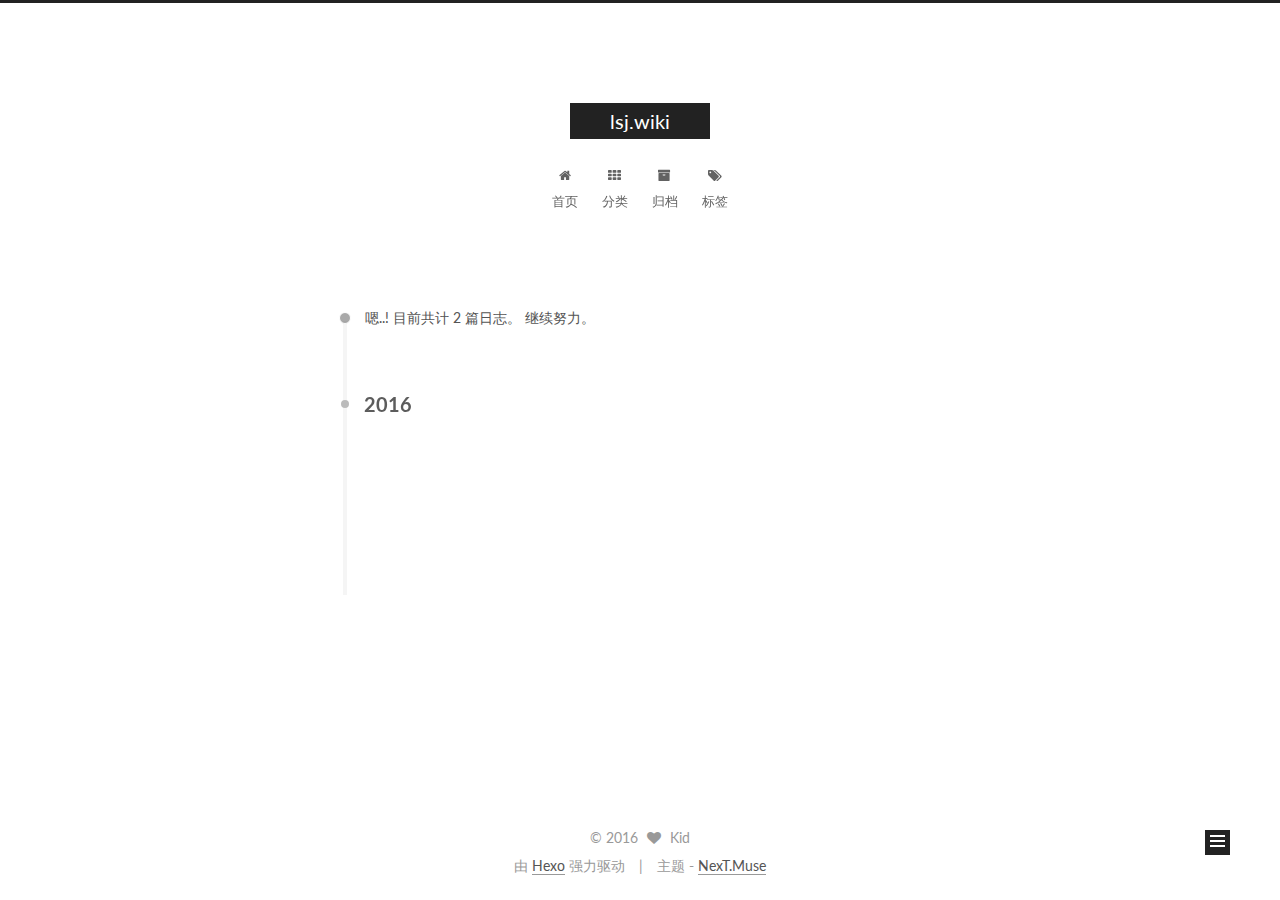
<file: archives/index.html>
<!doctype html>



  


<html class="theme-next muse use-motion" lang="zh-Hans">
<head>
  <meta charset="UTF-8"/>
<meta http-equiv="X-UA-Compatible" content="IE=edge" />
<meta name="viewport" content="width=device-width, initial-scale=1, maximum-scale=1"/>



<meta http-equiv="Cache-Control" content="no-transform" />
<meta http-equiv="Cache-Control" content="no-siteapp" />












  
  
  <link href="/lib/fancybox/source/jquery.fancybox.css?v=2.1.5" rel="stylesheet" type="text/css" />




  
  
  
  

  
    
    
  

  

  

  

  

  
    
    
    <link href="//fonts.googleapis.com/css?family=Lato:300,300italic,400,400italic,700,700italic&subset=latin,latin-ext" rel="stylesheet" type="text/css">
  






<link href="/lib/font-awesome/css/font-awesome.min.css?v=4.6.2" rel="stylesheet" type="text/css" />

<link href="/css/main.css?v=5.1.0" rel="stylesheet" type="text/css" />


  <meta name="keywords" content="Hexo, NexT" />








  <link rel="shortcut icon" type="image/x-icon" href="/favicon.ico?v=5.1.0" />






<meta name="description" content="浮生萧条">
<meta property="og:type" content="website">
<meta property="og:title" content="lsj.wiki">
<meta property="og:url" content="http://yoursite.com/archives/index.html">
<meta property="og:site_name" content="lsj.wiki">
<meta property="og:description" content="浮生萧条">
<meta name="twitter:card" content="summary">
<meta name="twitter:title" content="lsj.wiki">
<meta name="twitter:description" content="浮生萧条">



<script type="text/javascript" id="hexo.configurations">
  var NexT = window.NexT || {};
  var CONFIG = {
    root: '/',
    scheme: 'Muse',
    sidebar: {"position":"left","display":"post"},
    fancybox: true,
    motion: true,
    duoshuo: {
      userId: '0',
      author: '博主'
    },
    algolia: {
      applicationID: '',
      apiKey: '',
      indexName: '',
      hits: {"per_page":10},
      labels: {"input_placeholder":"Search for Posts","hits_empty":"We didn't find any results for the search: ${query}","hits_stats":"${hits} results found in ${time} ms"}
    }
  };
</script>



  <link rel="canonical" href="http://yoursite.com/archives/"/>





  <title> 归档 | lsj.wiki </title>
</head>

<body itemscope itemtype="http://schema.org/WebPage" lang="zh-Hans">

  










  
  
    
  

  <div class="container one-collumn sidebar-position-left  page-archive  ">
    <div class="headband"></div>

    <header id="header" class="header" itemscope itemtype="http://schema.org/WPHeader">
      <div class="header-inner"><div class="site-meta ">
  

  <div class="custom-logo-site-title">
    <a href="/"  class="brand" rel="start">
      <span class="logo-line-before"><i></i></span>
      <span class="site-title">lsj.wiki</span>
      <span class="logo-line-after"><i></i></span>
    </a>
  </div>
  <p class="site-subtitle"></p>
</div>

<div class="site-nav-toggle">
  <button>
    <span class="btn-bar"></span>
    <span class="btn-bar"></span>
    <span class="btn-bar"></span>
  </button>
</div>

<nav class="site-nav">
  

  
    <ul id="menu" class="menu">
      
        
        <li class="menu-item menu-item-home">
          <a href="/" rel="section">
            
              <i class="menu-item-icon fa fa-fw fa-home"></i> <br />
            
            首页
          </a>
        </li>
      
        
        <li class="menu-item menu-item-categories">
          <a href="/categories" rel="section">
            
              <i class="menu-item-icon fa fa-fw fa-th"></i> <br />
            
            分类
          </a>
        </li>
      
        
        <li class="menu-item menu-item-archives">
          <a href="/archives" rel="section">
            
              <i class="menu-item-icon fa fa-fw fa-archive"></i> <br />
            
            归档
          </a>
        </li>
      
        
        <li class="menu-item menu-item-tags">
          <a href="/tags" rel="section">
            
              <i class="menu-item-icon fa fa-fw fa-tags"></i> <br />
            
            标签
          </a>
        </li>
      

      
    </ul>
  

  
</nav>



 </div>
    </header>

    <main id="main" class="main">
      <div class="main-inner">
        <div class="content-wrap">
          <div id="content" class="content">
            

  <section id="posts" class="posts-collapse">
    <span class="archive-move-on"></span>

    <span class="archive-page-counter">
      
      
      
        
      
      嗯..! 目前共计 2 篇日志。 继续努力。
    </span>

    

      
      
      

      
        
        <div class="collection-title">
          <h2 class="archive-year motion-element" id="archive-year-2016">2016</h2>
        </div>
      
      

      

  <article class="post post-type-normal" itemscope itemtype="http://schema.org/Article">
    <header class="post-header">

      <h1 class="post-title">
        
            <a class="post-title-link" href="/2016/12/15/sk15-test/" itemprop="url">
              
                <span itemprop="name">sk15 test</span>
              
            </a>
        
      </h1>

      <div class="post-meta">
        <time class="post-time" itemprop="dateCreated"
              datetime="2016-12-15T14:11:02+08:00"
              content="2016-12-15" >
          12-15
        </time>
      </div>

    </header>
  </article>



    

      
      
      

      
      

      

  <article class="post post-type-normal" itemscope itemtype="http://schema.org/Article">
    <header class="post-header">

      <h1 class="post-title">
        
            <a class="post-title-link" href="/2016/12/15/hello-world/" itemprop="url">
              
                <span itemprop="name">Hello World</span>
              
            </a>
        
      </h1>

      <div class="post-meta">
        <time class="post-time" itemprop="dateCreated"
              datetime="2016-12-15T10:28:00+08:00"
              content="2016-12-15" >
          12-15
        </time>
      </div>

    </header>
  </article>



    

  </section>

  



          </div>
          


          

        </div>
        
          
  
  <div class="sidebar-toggle">
    <div class="sidebar-toggle-line-wrap">
      <span class="sidebar-toggle-line sidebar-toggle-line-first"></span>
      <span class="sidebar-toggle-line sidebar-toggle-line-middle"></span>
      <span class="sidebar-toggle-line sidebar-toggle-line-last"></span>
    </div>
  </div>

  <aside id="sidebar" class="sidebar">
    <div class="sidebar-inner">

      

      

      <section class="site-overview sidebar-panel sidebar-panel-active">
        <div class="site-author motion-element" itemprop="author" itemscope itemtype="http://schema.org/Person">
          <img class="site-author-image" itemprop="image"
               src="/images/avatar.gif"
               alt="Kid" />
          <p class="site-author-name" itemprop="name">Kid</p>
          <p class="site-description motion-element" itemprop="description">浮生萧条</p>
        </div>
        <nav class="site-state motion-element">
          <div class="site-state-item site-state-posts">
            <a href="/archives">
              <span class="site-state-item-count">2</span>
              <span class="site-state-item-name">日志</span>
            </a>
          </div>

          
            <div class="site-state-item site-state-categories">
              <a href="/categories">
                <span class="site-state-item-count">1</span>
                <span class="site-state-item-name">分类</span>
              </a>
            </div>
          

          
            <div class="site-state-item site-state-tags">
              <a href="/tags">
                <span class="site-state-item-count">1</span>
                <span class="site-state-item-name">标签</span>
              </a>
            </div>
          

        </nav>

        

        <div class="links-of-author motion-element">
          
        </div>

        
        

        
        

        


      </section>

      

    </div>
  </aside>


        
      </div>
    </main>

    <footer id="footer" class="footer">
      <div class="footer-inner">
        <div class="copyright" >
  
  &copy; 
  <span itemprop="copyrightYear">2016</span>
  <span class="with-love">
    <i class="fa fa-heart"></i>
  </span>
  <span class="author" itemprop="copyrightHolder">Kid</span>
</div>


<div class="powered-by">
  由 <a class="theme-link" href="https://hexo.io">Hexo</a> 强力驱动
</div>

<div class="theme-info">
  主题 -
  <a class="theme-link" href="https://github.com/iissnan/hexo-theme-next">
    NexT.Muse
  </a>
</div>


        

        
      </div>
    </footer>

    <div class="back-to-top">
      <i class="fa fa-arrow-up"></i>
    </div>
  </div>

  

<script type="text/javascript">
  if (Object.prototype.toString.call(window.Promise) !== '[object Function]') {
    window.Promise = null;
  }
</script>









  



  
  <script type="text/javascript" src="/lib/jquery/index.js?v=2.1.3"></script>

  
  <script type="text/javascript" src="/lib/fastclick/lib/fastclick.min.js?v=1.0.6"></script>

  
  <script type="text/javascript" src="/lib/jquery_lazyload/jquery.lazyload.js?v=1.9.7"></script>

  
  <script type="text/javascript" src="/lib/velocity/velocity.min.js?v=1.2.1"></script>

  
  <script type="text/javascript" src="/lib/velocity/velocity.ui.min.js?v=1.2.1"></script>

  
  <script type="text/javascript" src="/lib/fancybox/source/jquery.fancybox.pack.js?v=2.1.5"></script>


  


  <script type="text/javascript" src="/js/src/utils.js?v=5.1.0"></script>

  <script type="text/javascript" src="/js/src/motion.js?v=5.1.0"></script>



  
  

  
  
    <script type="text/javascript" id="motion.page.archive">
      $('.archive-year').velocity('transition.slideLeftIn');
    </script>
  


  


  <script type="text/javascript" src="/js/src/bootstrap.js?v=5.1.0"></script>



  



  




	




  
  

  

  

  

  


</body>
</html>
</file>
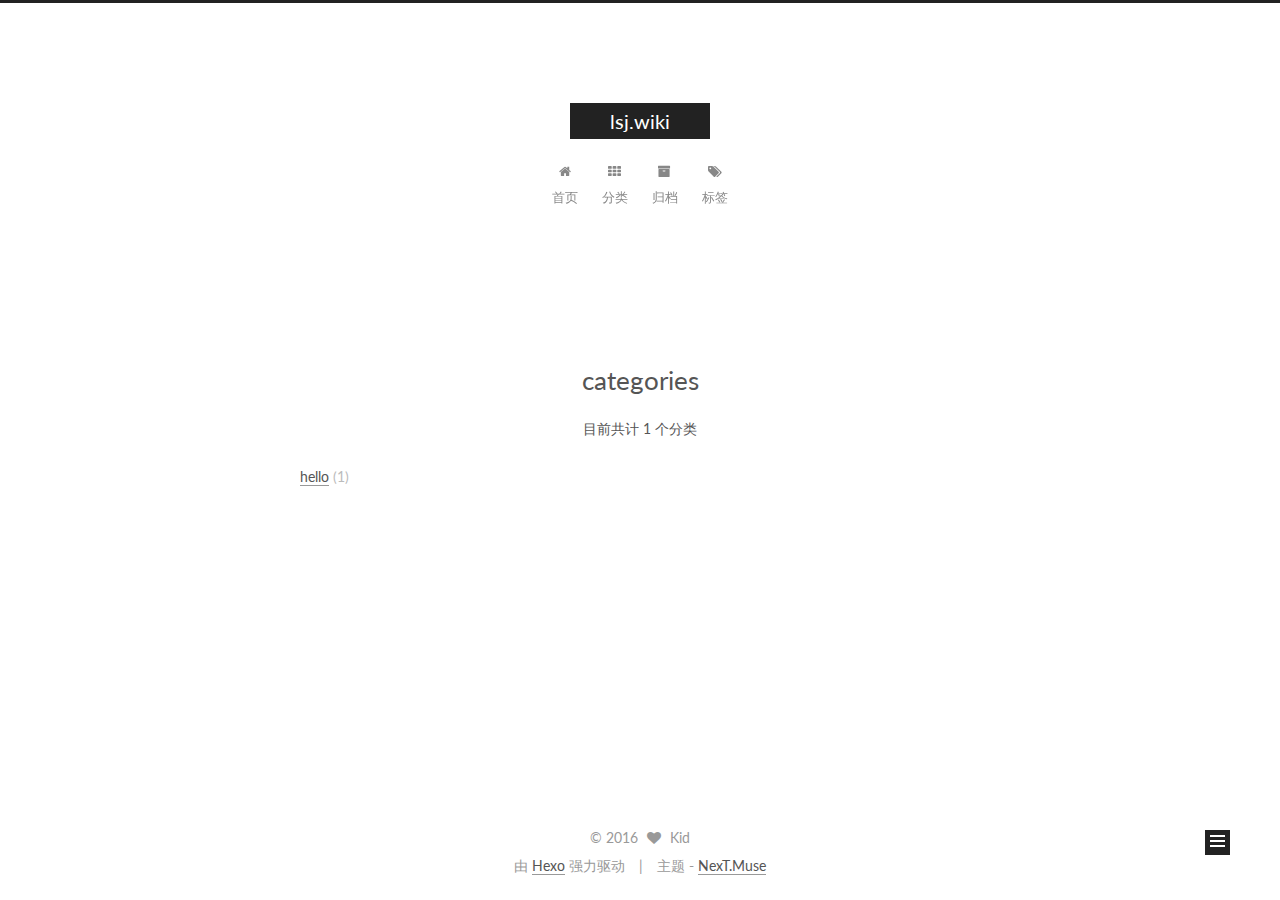
<file: categories/index.html>
<!doctype html>



  


<html class="theme-next muse use-motion" lang="zh-Hans">
<head>
  <meta charset="UTF-8"/>
<meta http-equiv="X-UA-Compatible" content="IE=edge" />
<meta name="viewport" content="width=device-width, initial-scale=1, maximum-scale=1"/>



<meta http-equiv="Cache-Control" content="no-transform" />
<meta http-equiv="Cache-Control" content="no-siteapp" />












  
  
  <link href="/lib/fancybox/source/jquery.fancybox.css?v=2.1.5" rel="stylesheet" type="text/css" />




  
  
  
  

  
    
    
  

  

  

  

  

  
    
    
    <link href="//fonts.googleapis.com/css?family=Lato:300,300italic,400,400italic,700,700italic&subset=latin,latin-ext" rel="stylesheet" type="text/css">
  






<link href="/lib/font-awesome/css/font-awesome.min.css?v=4.6.2" rel="stylesheet" type="text/css" />

<link href="/css/main.css?v=5.1.0" rel="stylesheet" type="text/css" />


  <meta name="keywords" content="Hexo, NexT" />








  <link rel="shortcut icon" type="image/x-icon" href="/favicon.ico?v=5.1.0" />






<meta name="description" content="浮生萧条">
<meta property="og:type" content="website">
<meta property="og:title" content="categories">
<meta property="og:url" content="http://yoursite.com/categories/index.html">
<meta property="og:site_name" content="lsj.wiki">
<meta property="og:description" content="浮生萧条">
<meta property="og:updated_time" content="2016-12-15T06:37:44.852Z">
<meta name="twitter:card" content="summary">
<meta name="twitter:title" content="categories">
<meta name="twitter:description" content="浮生萧条">



<script type="text/javascript" id="hexo.configurations">
  var NexT = window.NexT || {};
  var CONFIG = {
    root: '/',
    scheme: 'Muse',
    sidebar: {"position":"left","display":"post"},
    fancybox: true,
    motion: true,
    duoshuo: {
      userId: '0',
      author: '博主'
    },
    algolia: {
      applicationID: '',
      apiKey: '',
      indexName: '',
      hits: {"per_page":10},
      labels: {"input_placeholder":"Search for Posts","hits_empty":"We didn't find any results for the search: ${query}","hits_stats":"${hits} results found in ${time} ms"}
    }
  };
</script>



  <link rel="canonical" href="http://yoursite.com/categories/"/>





  <title>
  

  
    categories | lsj.wiki
  
</title>
</head>

<body itemscope itemtype="http://schema.org/WebPage" lang="zh-Hans">

  










  
  
    
  

  <div class="container one-collumn sidebar-position-left  ">
    <div class="headband"></div>

    <header id="header" class="header" itemscope itemtype="http://schema.org/WPHeader">
      <div class="header-inner"><div class="site-meta ">
  

  <div class="custom-logo-site-title">
    <a href="/"  class="brand" rel="start">
      <span class="logo-line-before"><i></i></span>
      <span class="site-title">lsj.wiki</span>
      <span class="logo-line-after"><i></i></span>
    </a>
  </div>
  <p class="site-subtitle"></p>
</div>

<div class="site-nav-toggle">
  <button>
    <span class="btn-bar"></span>
    <span class="btn-bar"></span>
    <span class="btn-bar"></span>
  </button>
</div>

<nav class="site-nav">
  

  
    <ul id="menu" class="menu">
      
        
        <li class="menu-item menu-item-home">
          <a href="/" rel="section">
            
              <i class="menu-item-icon fa fa-fw fa-home"></i> <br />
            
            首页
          </a>
        </li>
      
        
        <li class="menu-item menu-item-categories">
          <a href="/categories" rel="section">
            
              <i class="menu-item-icon fa fa-fw fa-th"></i> <br />
            
            分类
          </a>
        </li>
      
        
        <li class="menu-item menu-item-archives">
          <a href="/archives" rel="section">
            
              <i class="menu-item-icon fa fa-fw fa-archive"></i> <br />
            
            归档
          </a>
        </li>
      
        
        <li class="menu-item menu-item-tags">
          <a href="/tags" rel="section">
            
              <i class="menu-item-icon fa fa-fw fa-tags"></i> <br />
            
            标签
          </a>
        </li>
      

      
    </ul>
  

  
</nav>



 </div>
    </header>

    <main id="main" class="main">
      <div class="main-inner">
        <div class="content-wrap">
          <div id="content" class="content">
            

  <div id="posts" class="posts-expand">
  <header class="post-header">

	<h2 class="post-title" itemprop="name headline">categories</h2>



</header>

    
    
      <div class="category-all-page">
        <div class="category-all-title">
            目前共计 1 个分类
        </div>
        <div class="category-all">
          <ul class="category-list"><li class="category-list-item"><a class="category-list-link" href="/categories/hello/">hello</a><span class="category-list-count">1</span></li></ul>
        </div>
      </div>
    
  </div>


          </div>
          


          

        </div>
        
          
  
  <div class="sidebar-toggle">
    <div class="sidebar-toggle-line-wrap">
      <span class="sidebar-toggle-line sidebar-toggle-line-first"></span>
      <span class="sidebar-toggle-line sidebar-toggle-line-middle"></span>
      <span class="sidebar-toggle-line sidebar-toggle-line-last"></span>
    </div>
  </div>

  <aside id="sidebar" class="sidebar">
    <div class="sidebar-inner">

      

      

      <section class="site-overview sidebar-panel sidebar-panel-active">
        <div class="site-author motion-element" itemprop="author" itemscope itemtype="http://schema.org/Person">
          <img class="site-author-image" itemprop="image"
               src="/images/avatar.gif"
               alt="Kid" />
          <p class="site-author-name" itemprop="name">Kid</p>
          <p class="site-description motion-element" itemprop="description">浮生萧条</p>
        </div>
        <nav class="site-state motion-element">
          <div class="site-state-item site-state-posts">
            <a href="/archives">
              <span class="site-state-item-count">2</span>
              <span class="site-state-item-name">日志</span>
            </a>
          </div>

          
            <div class="site-state-item site-state-categories">
              <a href="/categories">
                <span class="site-state-item-count">1</span>
                <span class="site-state-item-name">分类</span>
              </a>
            </div>
          

          
            <div class="site-state-item site-state-tags">
              <a href="/tags">
                <span class="site-state-item-count">1</span>
                <span class="site-state-item-name">标签</span>
              </a>
            </div>
          

        </nav>

        

        <div class="links-of-author motion-element">
          
        </div>

        
        

        
        

        


      </section>

      

    </div>
  </aside>


        
      </div>
    </main>

    <footer id="footer" class="footer">
      <div class="footer-inner">
        <div class="copyright" >
  
  &copy; 
  <span itemprop="copyrightYear">2016</span>
  <span class="with-love">
    <i class="fa fa-heart"></i>
  </span>
  <span class="author" itemprop="copyrightHolder">Kid</span>
</div>


<div class="powered-by">
  由 <a class="theme-link" href="https://hexo.io">Hexo</a> 强力驱动
</div>

<div class="theme-info">
  主题 -
  <a class="theme-link" href="https://github.com/iissnan/hexo-theme-next">
    NexT.Muse
  </a>
</div>


        

        
      </div>
    </footer>

    <div class="back-to-top">
      <i class="fa fa-arrow-up"></i>
    </div>
  </div>

  

<script type="text/javascript">
  if (Object.prototype.toString.call(window.Promise) !== '[object Function]') {
    window.Promise = null;
  }
</script>









  



  
  <script type="text/javascript" src="/lib/jquery/index.js?v=2.1.3"></script>

  
  <script type="text/javascript" src="/lib/fastclick/lib/fastclick.min.js?v=1.0.6"></script>

  
  <script type="text/javascript" src="/lib/jquery_lazyload/jquery.lazyload.js?v=1.9.7"></script>

  
  <script type="text/javascript" src="/lib/velocity/velocity.min.js?v=1.2.1"></script>

  
  <script type="text/javascript" src="/lib/velocity/velocity.ui.min.js?v=1.2.1"></script>

  
  <script type="text/javascript" src="/lib/fancybox/source/jquery.fancybox.pack.js?v=2.1.5"></script>


  


  <script type="text/javascript" src="/js/src/utils.js?v=5.1.0"></script>

  <script type="text/javascript" src="/js/src/motion.js?v=5.1.0"></script>



  
  

  

  


  <script type="text/javascript" src="/js/src/bootstrap.js?v=5.1.0"></script>



  



  




	




  
  

  

  

  

  


</body>
</html>
</file>
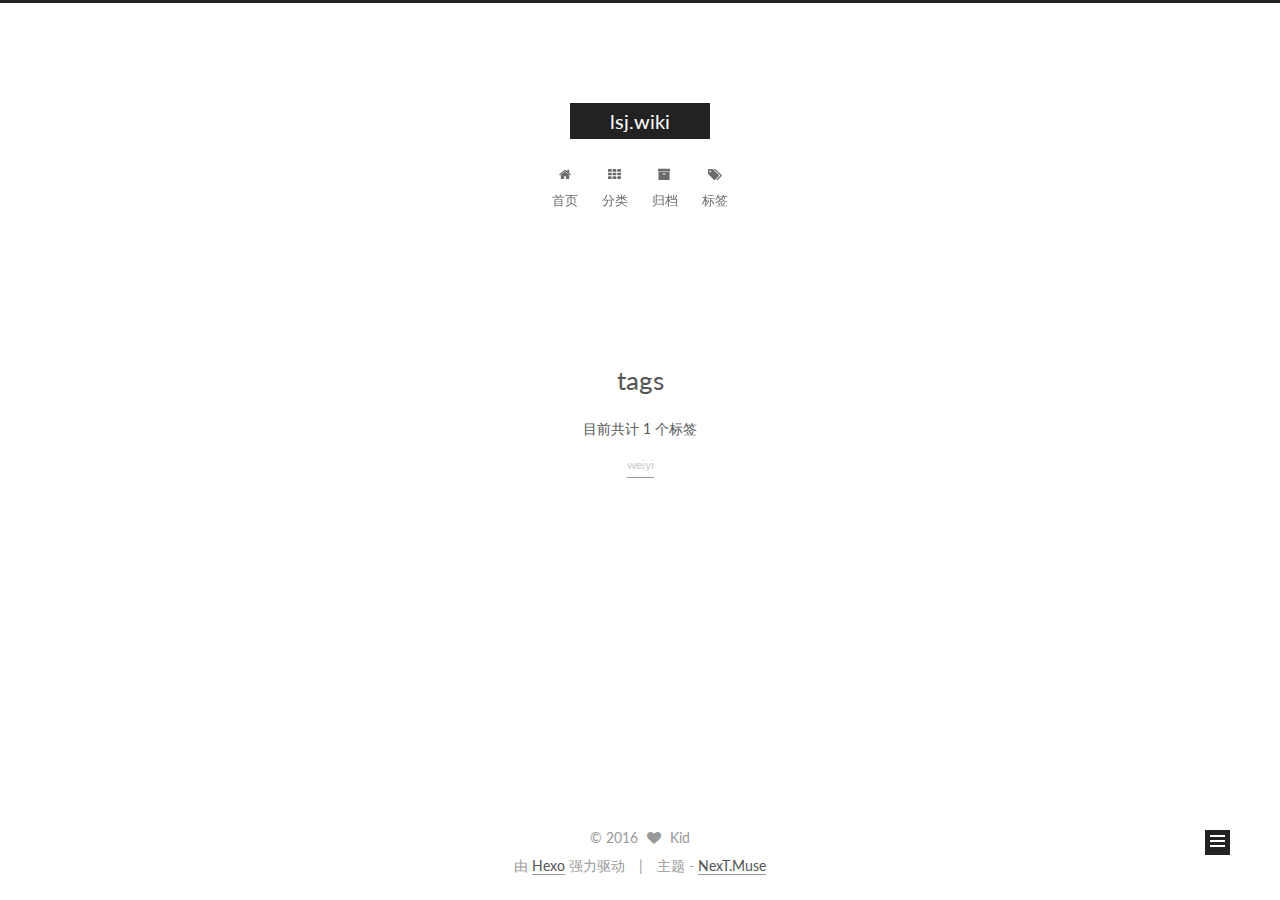
<file: tags/index.html>
<!doctype html>



  


<html class="theme-next muse use-motion" lang="zh-Hans">
<head>
  <meta charset="UTF-8"/>
<meta http-equiv="X-UA-Compatible" content="IE=edge" />
<meta name="viewport" content="width=device-width, initial-scale=1, maximum-scale=1"/>



<meta http-equiv="Cache-Control" content="no-transform" />
<meta http-equiv="Cache-Control" content="no-siteapp" />












  
  
  <link href="/lib/fancybox/source/jquery.fancybox.css?v=2.1.5" rel="stylesheet" type="text/css" />




  
  
  
  

  
    
    
  

  

  

  

  

  
    
    
    <link href="//fonts.googleapis.com/css?family=Lato:300,300italic,400,400italic,700,700italic&subset=latin,latin-ext" rel="stylesheet" type="text/css">
  






<link href="/lib/font-awesome/css/font-awesome.min.css?v=4.6.2" rel="stylesheet" type="text/css" />

<link href="/css/main.css?v=5.1.0" rel="stylesheet" type="text/css" />


  <meta name="keywords" content="Hexo, NexT" />








  <link rel="shortcut icon" type="image/x-icon" href="/favicon.ico?v=5.1.0" />






<meta name="description" content="浮生萧条">
<meta property="og:type" content="website">
<meta property="og:title" content="tags">
<meta property="og:url" content="http://yoursite.com/tags/index.html">
<meta property="og:site_name" content="lsj.wiki">
<meta property="og:description" content="浮生萧条">
<meta property="og:updated_time" content="2016-12-15T06:29:15.972Z">
<meta name="twitter:card" content="summary">
<meta name="twitter:title" content="tags">
<meta name="twitter:description" content="浮生萧条">



<script type="text/javascript" id="hexo.configurations">
  var NexT = window.NexT || {};
  var CONFIG = {
    root: '/',
    scheme: 'Muse',
    sidebar: {"position":"left","display":"post"},
    fancybox: true,
    motion: true,
    duoshuo: {
      userId: '0',
      author: '博主'
    },
    algolia: {
      applicationID: '',
      apiKey: '',
      indexName: '',
      hits: {"per_page":10},
      labels: {"input_placeholder":"Search for Posts","hits_empty":"We didn't find any results for the search: ${query}","hits_stats":"${hits} results found in ${time} ms"}
    }
  };
</script>



  <link rel="canonical" href="http://yoursite.com/tags/"/>





  <title>
  

  
    tags | lsj.wiki
  
</title>
</head>

<body itemscope itemtype="http://schema.org/WebPage" lang="zh-Hans">

  










  
  
    
  

  <div class="container one-collumn sidebar-position-left  ">
    <div class="headband"></div>

    <header id="header" class="header" itemscope itemtype="http://schema.org/WPHeader">
      <div class="header-inner"><div class="site-meta ">
  

  <div class="custom-logo-site-title">
    <a href="/"  class="brand" rel="start">
      <span class="logo-line-before"><i></i></span>
      <span class="site-title">lsj.wiki</span>
      <span class="logo-line-after"><i></i></span>
    </a>
  </div>
  <p class="site-subtitle"></p>
</div>

<div class="site-nav-toggle">
  <button>
    <span class="btn-bar"></span>
    <span class="btn-bar"></span>
    <span class="btn-bar"></span>
  </button>
</div>

<nav class="site-nav">
  

  
    <ul id="menu" class="menu">
      
        
        <li class="menu-item menu-item-home">
          <a href="/" rel="section">
            
              <i class="menu-item-icon fa fa-fw fa-home"></i> <br />
            
            首页
          </a>
        </li>
      
        
        <li class="menu-item menu-item-categories">
          <a href="/categories" rel="section">
            
              <i class="menu-item-icon fa fa-fw fa-th"></i> <br />
            
            分类
          </a>
        </li>
      
        
        <li class="menu-item menu-item-archives">
          <a href="/archives" rel="section">
            
              <i class="menu-item-icon fa fa-fw fa-archive"></i> <br />
            
            归档
          </a>
        </li>
      
        
        <li class="menu-item menu-item-tags">
          <a href="/tags" rel="section">
            
              <i class="menu-item-icon fa fa-fw fa-tags"></i> <br />
            
            标签
          </a>
        </li>
      

      
    </ul>
  

  
</nav>



 </div>
    </header>

    <main id="main" class="main">
      <div class="main-inner">
        <div class="content-wrap">
          <div id="content" class="content">
            

  <div id="posts" class="posts-expand">
  <header class="post-header">

	<h2 class="post-title" itemprop="name headline">tags</h2>



</header>

    
    
      <div class="tag-cloud">
        <div class="tag-cloud-title">
            目前共计 1 个标签
        </div>
        <div class="tag-cloud-tags">
          <a href="/tags/weiyi/" style="font-size: 12px; color: #ccc">weiyi</a>
        </div>
      </div>
    
  </div>


          </div>
          


          

        </div>
        
          
  
  <div class="sidebar-toggle">
    <div class="sidebar-toggle-line-wrap">
      <span class="sidebar-toggle-line sidebar-toggle-line-first"></span>
      <span class="sidebar-toggle-line sidebar-toggle-line-middle"></span>
      <span class="sidebar-toggle-line sidebar-toggle-line-last"></span>
    </div>
  </div>

  <aside id="sidebar" class="sidebar">
    <div class="sidebar-inner">

      

      

      <section class="site-overview sidebar-panel sidebar-panel-active">
        <div class="site-author motion-element" itemprop="author" itemscope itemtype="http://schema.org/Person">
          <img class="site-author-image" itemprop="image"
               src="/images/avatar.gif"
               alt="Kid" />
          <p class="site-author-name" itemprop="name">Kid</p>
          <p class="site-description motion-element" itemprop="description">浮生萧条</p>
        </div>
        <nav class="site-state motion-element">
          <div class="site-state-item site-state-posts">
            <a href="/archives">
              <span class="site-state-item-count">2</span>
              <span class="site-state-item-name">日志</span>
            </a>
          </div>

          
            <div class="site-state-item site-state-categories">
              <a href="/categories">
                <span class="site-state-item-count">1</span>
                <span class="site-state-item-name">分类</span>
              </a>
            </div>
          

          
            <div class="site-state-item site-state-tags">
              <a href="/tags">
                <span class="site-state-item-count">1</span>
                <span class="site-state-item-name">标签</span>
              </a>
            </div>
          

        </nav>

        

        <div class="links-of-author motion-element">
          
        </div>

        
        

        
        

        


      </section>

      

    </div>
  </aside>


        
      </div>
    </main>

    <footer id="footer" class="footer">
      <div class="footer-inner">
        <div class="copyright" >
  
  &copy; 
  <span itemprop="copyrightYear">2016</span>
  <span class="with-love">
    <i class="fa fa-heart"></i>
  </span>
  <span class="author" itemprop="copyrightHolder">Kid</span>
</div>


<div class="powered-by">
  由 <a class="theme-link" href="https://hexo.io">Hexo</a> 强力驱动
</div>

<div class="theme-info">
  主题 -
  <a class="theme-link" href="https://github.com/iissnan/hexo-theme-next">
    NexT.Muse
  </a>
</div>


        

        
      </div>
    </footer>

    <div class="back-to-top">
      <i class="fa fa-arrow-up"></i>
    </div>
  </div>

  

<script type="text/javascript">
  if (Object.prototype.toString.call(window.Promise) !== '[object Function]') {
    window.Promise = null;
  }
</script>









  



  
  <script type="text/javascript" src="/lib/jquery/index.js?v=2.1.3"></script>

  
  <script type="text/javascript" src="/lib/fastclick/lib/fastclick.min.js?v=1.0.6"></script>

  
  <script type="text/javascript" src="/lib/jquery_lazyload/jquery.lazyload.js?v=1.9.7"></script>

  
  <script type="text/javascript" src="/lib/velocity/velocity.min.js?v=1.2.1"></script>

  
  <script type="text/javascript" src="/lib/velocity/velocity.ui.min.js?v=1.2.1"></script>

  
  <script type="text/javascript" src="/lib/fancybox/source/jquery.fancybox.pack.js?v=2.1.5"></script>


  


  <script type="text/javascript" src="/js/src/utils.js?v=5.1.0"></script>

  <script type="text/javascript" src="/js/src/motion.js?v=5.1.0"></script>



  
  

  

  


  <script type="text/javascript" src="/js/src/bootstrap.js?v=5.1.0"></script>



  



  




	




  
  

  

  

  

  


</body>
</html>
</file>
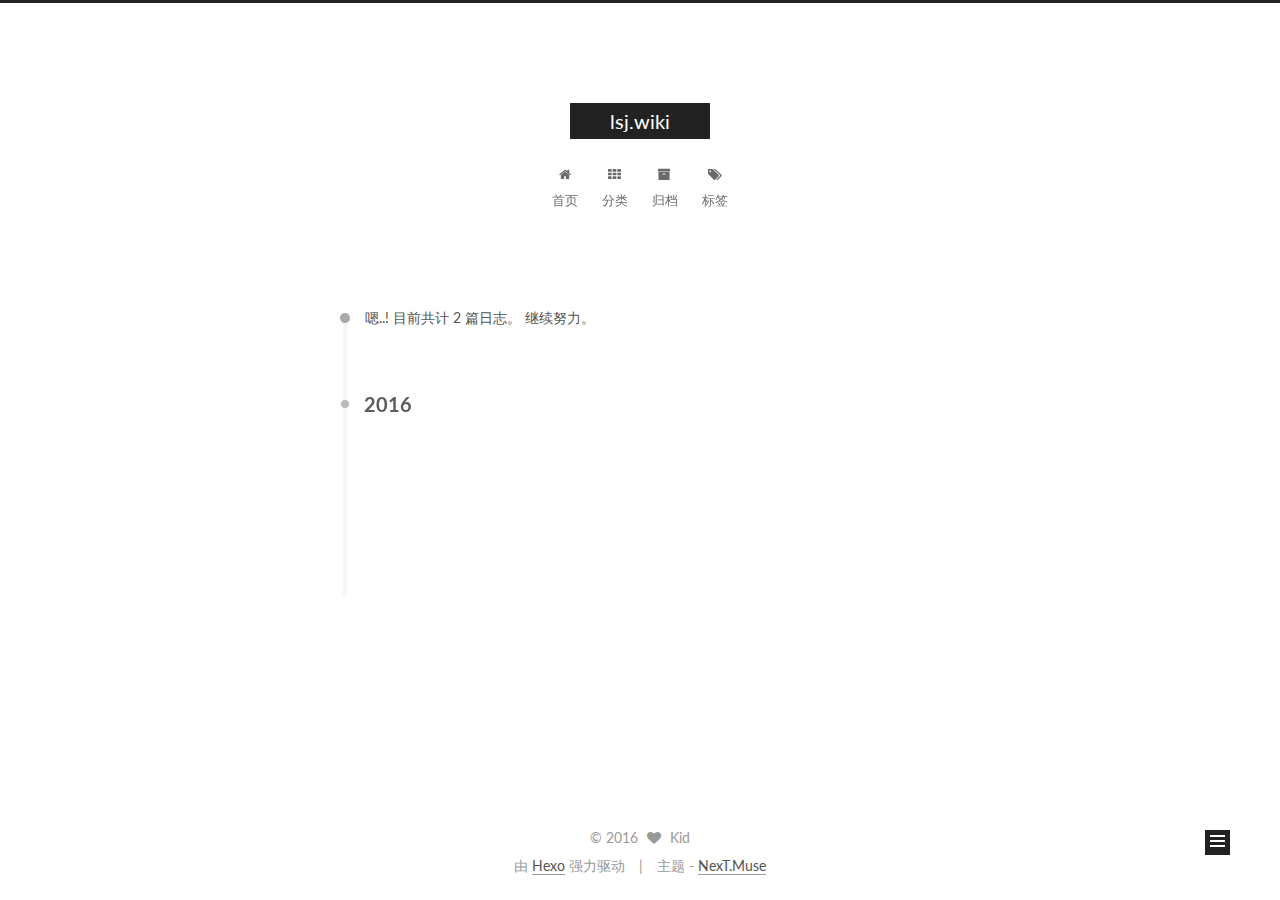
<file: archives/2016/index.html>
<!doctype html>



  


<html class="theme-next muse use-motion" lang="zh-Hans">
<head>
  <meta charset="UTF-8"/>
<meta http-equiv="X-UA-Compatible" content="IE=edge" />
<meta name="viewport" content="width=device-width, initial-scale=1, maximum-scale=1"/>



<meta http-equiv="Cache-Control" content="no-transform" />
<meta http-equiv="Cache-Control" content="no-siteapp" />












  
  
  <link href="/lib/fancybox/source/jquery.fancybox.css?v=2.1.5" rel="stylesheet" type="text/css" />




  
  
  
  

  
    
    
  

  

  

  

  

  
    
    
    <link href="//fonts.googleapis.com/css?family=Lato:300,300italic,400,400italic,700,700italic&subset=latin,latin-ext" rel="stylesheet" type="text/css">
  






<link href="/lib/font-awesome/css/font-awesome.min.css?v=4.6.2" rel="stylesheet" type="text/css" />

<link href="/css/main.css?v=5.1.0" rel="stylesheet" type="text/css" />


  <meta name="keywords" content="Hexo, NexT" />








  <link rel="shortcut icon" type="image/x-icon" href="/favicon.ico?v=5.1.0" />






<meta name="description" content="浮生萧条">
<meta property="og:type" content="website">
<meta property="og:title" content="lsj.wiki">
<meta property="og:url" content="http://yoursite.com/archives/2016/index.html">
<meta property="og:site_name" content="lsj.wiki">
<meta property="og:description" content="浮生萧条">
<meta name="twitter:card" content="summary">
<meta name="twitter:title" content="lsj.wiki">
<meta name="twitter:description" content="浮生萧条">



<script type="text/javascript" id="hexo.configurations">
  var NexT = window.NexT || {};
  var CONFIG = {
    root: '/',
    scheme: 'Muse',
    sidebar: {"position":"left","display":"post"},
    fancybox: true,
    motion: true,
    duoshuo: {
      userId: '0',
      author: '博主'
    },
    algolia: {
      applicationID: '',
      apiKey: '',
      indexName: '',
      hits: {"per_page":10},
      labels: {"input_placeholder":"Search for Posts","hits_empty":"We didn't find any results for the search: ${query}","hits_stats":"${hits} results found in ${time} ms"}
    }
  };
</script>



  <link rel="canonical" href="http://yoursite.com/archives/2016/"/>





  <title> 归档 | lsj.wiki </title>
</head>

<body itemscope itemtype="http://schema.org/WebPage" lang="zh-Hans">

  










  
  
    
  

  <div class="container one-collumn sidebar-position-left  page-archive  ">
    <div class="headband"></div>

    <header id="header" class="header" itemscope itemtype="http://schema.org/WPHeader">
      <div class="header-inner"><div class="site-meta ">
  

  <div class="custom-logo-site-title">
    <a href="/"  class="brand" rel="start">
      <span class="logo-line-before"><i></i></span>
      <span class="site-title">lsj.wiki</span>
      <span class="logo-line-after"><i></i></span>
    </a>
  </div>
  <p class="site-subtitle"></p>
</div>

<div class="site-nav-toggle">
  <button>
    <span class="btn-bar"></span>
    <span class="btn-bar"></span>
    <span class="btn-bar"></span>
  </button>
</div>

<nav class="site-nav">
  

  
    <ul id="menu" class="menu">
      
        
        <li class="menu-item menu-item-home">
          <a href="/" rel="section">
            
              <i class="menu-item-icon fa fa-fw fa-home"></i> <br />
            
            首页
          </a>
        </li>
      
        
        <li class="menu-item menu-item-categories">
          <a href="/categories" rel="section">
            
              <i class="menu-item-icon fa fa-fw fa-th"></i> <br />
            
            分类
          </a>
        </li>
      
        
        <li class="menu-item menu-item-archives">
          <a href="/archives" rel="section">
            
              <i class="menu-item-icon fa fa-fw fa-archive"></i> <br />
            
            归档
          </a>
        </li>
      
        
        <li class="menu-item menu-item-tags">
          <a href="/tags" rel="section">
            
              <i class="menu-item-icon fa fa-fw fa-tags"></i> <br />
            
            标签
          </a>
        </li>
      

      
    </ul>
  

  
</nav>



 </div>
    </header>

    <main id="main" class="main">
      <div class="main-inner">
        <div class="content-wrap">
          <div id="content" class="content">
            

  <section id="posts" class="posts-collapse">
    <span class="archive-move-on"></span>

    <span class="archive-page-counter">
      
      
      
        
      
      嗯..! 目前共计 2 篇日志。 继续努力。
    </span>

    

      
      
      

      
        
        <div class="collection-title">
          <h2 class="archive-year motion-element" id="archive-year-2016">2016</h2>
        </div>
      
      

      

  <article class="post post-type-normal" itemscope itemtype="http://schema.org/Article">
    <header class="post-header">

      <h1 class="post-title">
        
            <a class="post-title-link" href="/2016/12/15/sk15-test/" itemprop="url">
              
                <span itemprop="name">sk15 test</span>
              
            </a>
        
      </h1>

      <div class="post-meta">
        <time class="post-time" itemprop="dateCreated"
              datetime="2016-12-15T14:11:02+08:00"
              content="2016-12-15" >
          12-15
        </time>
      </div>

    </header>
  </article>



    

      
      
      

      
      

      

  <article class="post post-type-normal" itemscope itemtype="http://schema.org/Article">
    <header class="post-header">

      <h1 class="post-title">
        
            <a class="post-title-link" href="/2016/12/15/hello-world/" itemprop="url">
              
                <span itemprop="name">Hello World</span>
              
            </a>
        
      </h1>

      <div class="post-meta">
        <time class="post-time" itemprop="dateCreated"
              datetime="2016-12-15T10:28:00+08:00"
              content="2016-12-15" >
          12-15
        </time>
      </div>

    </header>
  </article>



    

  </section>

  



          </div>
          


          

        </div>
        
          
  
  <div class="sidebar-toggle">
    <div class="sidebar-toggle-line-wrap">
      <span class="sidebar-toggle-line sidebar-toggle-line-first"></span>
      <span class="sidebar-toggle-line sidebar-toggle-line-middle"></span>
      <span class="sidebar-toggle-line sidebar-toggle-line-last"></span>
    </div>
  </div>

  <aside id="sidebar" class="sidebar">
    <div class="sidebar-inner">

      

      

      <section class="site-overview sidebar-panel sidebar-panel-active">
        <div class="site-author motion-element" itemprop="author" itemscope itemtype="http://schema.org/Person">
          <img class="site-author-image" itemprop="image"
               src="/images/avatar.gif"
               alt="Kid" />
          <p class="site-author-name" itemprop="name">Kid</p>
          <p class="site-description motion-element" itemprop="description">浮生萧条</p>
        </div>
        <nav class="site-state motion-element">
          <div class="site-state-item site-state-posts">
            <a href="/archives">
              <span class="site-state-item-count">2</span>
              <span class="site-state-item-name">日志</span>
            </a>
          </div>

          
            <div class="site-state-item site-state-categories">
              <a href="/categories">
                <span class="site-state-item-count">1</span>
                <span class="site-state-item-name">分类</span>
              </a>
            </div>
          

          
            <div class="site-state-item site-state-tags">
              <a href="/tags">
                <span class="site-state-item-count">1</span>
                <span class="site-state-item-name">标签</span>
              </a>
            </div>
          

        </nav>

        

        <div class="links-of-author motion-element">
          
        </div>

        
        

        
        

        


      </section>

      

    </div>
  </aside>


        
      </div>
    </main>

    <footer id="footer" class="footer">
      <div class="footer-inner">
        <div class="copyright" >
  
  &copy; 
  <span itemprop="copyrightYear">2016</span>
  <span class="with-love">
    <i class="fa fa-heart"></i>
  </span>
  <span class="author" itemprop="copyrightHolder">Kid</span>
</div>


<div class="powered-by">
  由 <a class="theme-link" href="https://hexo.io">Hexo</a> 强力驱动
</div>

<div class="theme-info">
  主题 -
  <a class="theme-link" href="https://github.com/iissnan/hexo-theme-next">
    NexT.Muse
  </a>
</div>


        

        
      </div>
    </footer>

    <div class="back-to-top">
      <i class="fa fa-arrow-up"></i>
    </div>
  </div>

  

<script type="text/javascript">
  if (Object.prototype.toString.call(window.Promise) !== '[object Function]') {
    window.Promise = null;
  }
</script>









  



  
  <script type="text/javascript" src="/lib/jquery/index.js?v=2.1.3"></script>

  
  <script type="text/javascript" src="/lib/fastclick/lib/fastclick.min.js?v=1.0.6"></script>

  
  <script type="text/javascript" src="/lib/jquery_lazyload/jquery.lazyload.js?v=1.9.7"></script>

  
  <script type="text/javascript" src="/lib/velocity/velocity.min.js?v=1.2.1"></script>

  
  <script type="text/javascript" src="/lib/velocity/velocity.ui.min.js?v=1.2.1"></script>

  
  <script type="text/javascript" src="/lib/fancybox/source/jquery.fancybox.pack.js?v=2.1.5"></script>


  


  <script type="text/javascript" src="/js/src/utils.js?v=5.1.0"></script>

  <script type="text/javascript" src="/js/src/motion.js?v=5.1.0"></script>



  
  

  
  
    <script type="text/javascript" id="motion.page.archive">
      $('.archive-year').velocity('transition.slideLeftIn');
    </script>
  


  


  <script type="text/javascript" src="/js/src/bootstrap.js?v=5.1.0"></script>



  



  




	




  
  

  

  

  

  


</body>
</html>
</file>
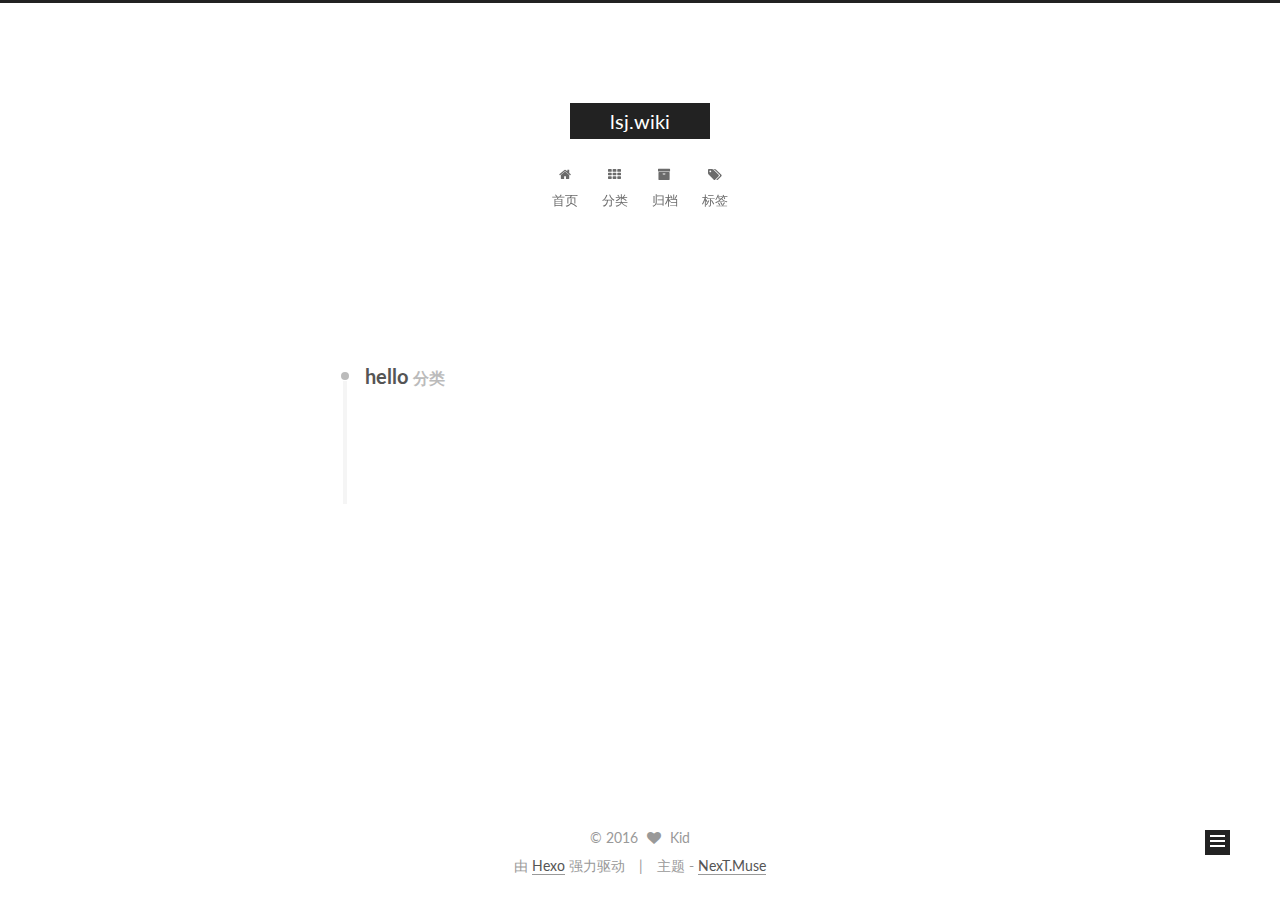
<file: categories/hello/index.html>
<!doctype html>



  


<html class="theme-next muse use-motion" lang="zh-Hans">
<head>
  <meta charset="UTF-8"/>
<meta http-equiv="X-UA-Compatible" content="IE=edge" />
<meta name="viewport" content="width=device-width, initial-scale=1, maximum-scale=1"/>



<meta http-equiv="Cache-Control" content="no-transform" />
<meta http-equiv="Cache-Control" content="no-siteapp" />












  
  
  <link href="/lib/fancybox/source/jquery.fancybox.css?v=2.1.5" rel="stylesheet" type="text/css" />




  
  
  
  

  
    
    
  

  

  

  

  

  
    
    
    <link href="//fonts.googleapis.com/css?family=Lato:300,300italic,400,400italic,700,700italic&subset=latin,latin-ext" rel="stylesheet" type="text/css">
  






<link href="/lib/font-awesome/css/font-awesome.min.css?v=4.6.2" rel="stylesheet" type="text/css" />

<link href="/css/main.css?v=5.1.0" rel="stylesheet" type="text/css" />


  <meta name="keywords" content="Hexo, NexT" />








  <link rel="shortcut icon" type="image/x-icon" href="/favicon.ico?v=5.1.0" />






<meta name="description" content="浮生萧条">
<meta property="og:type" content="website">
<meta property="og:title" content="lsj.wiki">
<meta property="og:url" content="http://yoursite.com/categories/hello/index.html">
<meta property="og:site_name" content="lsj.wiki">
<meta property="og:description" content="浮生萧条">
<meta name="twitter:card" content="summary">
<meta name="twitter:title" content="lsj.wiki">
<meta name="twitter:description" content="浮生萧条">



<script type="text/javascript" id="hexo.configurations">
  var NexT = window.NexT || {};
  var CONFIG = {
    root: '/',
    scheme: 'Muse',
    sidebar: {"position":"left","display":"post"},
    fancybox: true,
    motion: true,
    duoshuo: {
      userId: '0',
      author: '博主'
    },
    algolia: {
      applicationID: '',
      apiKey: '',
      indexName: '',
      hits: {"per_page":10},
      labels: {"input_placeholder":"Search for Posts","hits_empty":"We didn't find any results for the search: ${query}","hits_stats":"${hits} results found in ${time} ms"}
    }
  };
</script>



  <link rel="canonical" href="http://yoursite.com/categories/hello/"/>





  <title> 分类: hello | lsj.wiki </title>
</head>

<body itemscope itemtype="http://schema.org/WebPage" lang="zh-Hans">

  










  
  
    
  

  <div class="container one-collumn sidebar-position-left  ">
    <div class="headband"></div>

    <header id="header" class="header" itemscope itemtype="http://schema.org/WPHeader">
      <div class="header-inner"><div class="site-meta ">
  

  <div class="custom-logo-site-title">
    <a href="/"  class="brand" rel="start">
      <span class="logo-line-before"><i></i></span>
      <span class="site-title">lsj.wiki</span>
      <span class="logo-line-after"><i></i></span>
    </a>
  </div>
  <p class="site-subtitle"></p>
</div>

<div class="site-nav-toggle">
  <button>
    <span class="btn-bar"></span>
    <span class="btn-bar"></span>
    <span class="btn-bar"></span>
  </button>
</div>

<nav class="site-nav">
  

  
    <ul id="menu" class="menu">
      
        
        <li class="menu-item menu-item-home">
          <a href="/" rel="section">
            
              <i class="menu-item-icon fa fa-fw fa-home"></i> <br />
            
            首页
          </a>
        </li>
      
        
        <li class="menu-item menu-item-categories">
          <a href="/categories" rel="section">
            
              <i class="menu-item-icon fa fa-fw fa-th"></i> <br />
            
            分类
          </a>
        </li>
      
        
        <li class="menu-item menu-item-archives">
          <a href="/archives" rel="section">
            
              <i class="menu-item-icon fa fa-fw fa-archive"></i> <br />
            
            归档
          </a>
        </li>
      
        
        <li class="menu-item menu-item-tags">
          <a href="/tags" rel="section">
            
              <i class="menu-item-icon fa fa-fw fa-tags"></i> <br />
            
            标签
          </a>
        </li>
      

      
    </ul>
  

  
</nav>



 </div>
    </header>

    <main id="main" class="main">
      <div class="main-inner">
        <div class="content-wrap">
          <div id="content" class="content">
            

  <section id="posts" class="posts-collapse">
    <div class="collection-title">
      <h2 >
        hello
        <small>分类</small>
      </h2>
    </div>

    
      

  <article class="post post-type-normal" itemscope itemtype="http://schema.org/Article">
    <header class="post-header">

      <h1 class="post-title">
        
            <a class="post-title-link" href="/2016/12/15/sk15-test/" itemprop="url">
              
                <span itemprop="name">sk15 test</span>
              
            </a>
        
      </h1>

      <div class="post-meta">
        <time class="post-time" itemprop="dateCreated"
              datetime="2016-12-15T14:11:02+08:00"
              content="2016-12-15" >
          12-15
        </time>
      </div>

    </header>
  </article>


    
  </section>

  



          </div>
          


          

        </div>
        
          
  
  <div class="sidebar-toggle">
    <div class="sidebar-toggle-line-wrap">
      <span class="sidebar-toggle-line sidebar-toggle-line-first"></span>
      <span class="sidebar-toggle-line sidebar-toggle-line-middle"></span>
      <span class="sidebar-toggle-line sidebar-toggle-line-last"></span>
    </div>
  </div>

  <aside id="sidebar" class="sidebar">
    <div class="sidebar-inner">

      

      

      <section class="site-overview sidebar-panel sidebar-panel-active">
        <div class="site-author motion-element" itemprop="author" itemscope itemtype="http://schema.org/Person">
          <img class="site-author-image" itemprop="image"
               src="/images/avatar.gif"
               alt="Kid" />
          <p class="site-author-name" itemprop="name">Kid</p>
          <p class="site-description motion-element" itemprop="description">浮生萧条</p>
        </div>
        <nav class="site-state motion-element">
          <div class="site-state-item site-state-posts">
            <a href="/archives">
              <span class="site-state-item-count">2</span>
              <span class="site-state-item-name">日志</span>
            </a>
          </div>

          
            <div class="site-state-item site-state-categories">
              <a href="/categories">
                <span class="site-state-item-count">1</span>
                <span class="site-state-item-name">分类</span>
              </a>
            </div>
          

          
            <div class="site-state-item site-state-tags">
              <a href="/tags">
                <span class="site-state-item-count">1</span>
                <span class="site-state-item-name">标签</span>
              </a>
            </div>
          

        </nav>

        

        <div class="links-of-author motion-element">
          
        </div>

        
        

        
        

        


      </section>

      

    </div>
  </aside>


        
      </div>
    </main>

    <footer id="footer" class="footer">
      <div class="footer-inner">
        <div class="copyright" >
  
  &copy; 
  <span itemprop="copyrightYear">2016</span>
  <span class="with-love">
    <i class="fa fa-heart"></i>
  </span>
  <span class="author" itemprop="copyrightHolder">Kid</span>
</div>


<div class="powered-by">
  由 <a class="theme-link" href="https://hexo.io">Hexo</a> 强力驱动
</div>

<div class="theme-info">
  主题 -
  <a class="theme-link" href="https://github.com/iissnan/hexo-theme-next">
    NexT.Muse
  </a>
</div>


        

        
      </div>
    </footer>

    <div class="back-to-top">
      <i class="fa fa-arrow-up"></i>
    </div>
  </div>

  

<script type="text/javascript">
  if (Object.prototype.toString.call(window.Promise) !== '[object Function]') {
    window.Promise = null;
  }
</script>









  



  
  <script type="text/javascript" src="/lib/jquery/index.js?v=2.1.3"></script>

  
  <script type="text/javascript" src="/lib/fastclick/lib/fastclick.min.js?v=1.0.6"></script>

  
  <script type="text/javascript" src="/lib/jquery_lazyload/jquery.lazyload.js?v=1.9.7"></script>

  
  <script type="text/javascript" src="/lib/velocity/velocity.min.js?v=1.2.1"></script>

  
  <script type="text/javascript" src="/lib/velocity/velocity.ui.min.js?v=1.2.1"></script>

  
  <script type="text/javascript" src="/lib/fancybox/source/jquery.fancybox.pack.js?v=2.1.5"></script>


  


  <script type="text/javascript" src="/js/src/utils.js?v=5.1.0"></script>

  <script type="text/javascript" src="/js/src/motion.js?v=5.1.0"></script>



  
  

  

  


  <script type="text/javascript" src="/js/src/bootstrap.js?v=5.1.0"></script>



  



  




	




  
  

  

  

  

  


</body>
</html>
</file>
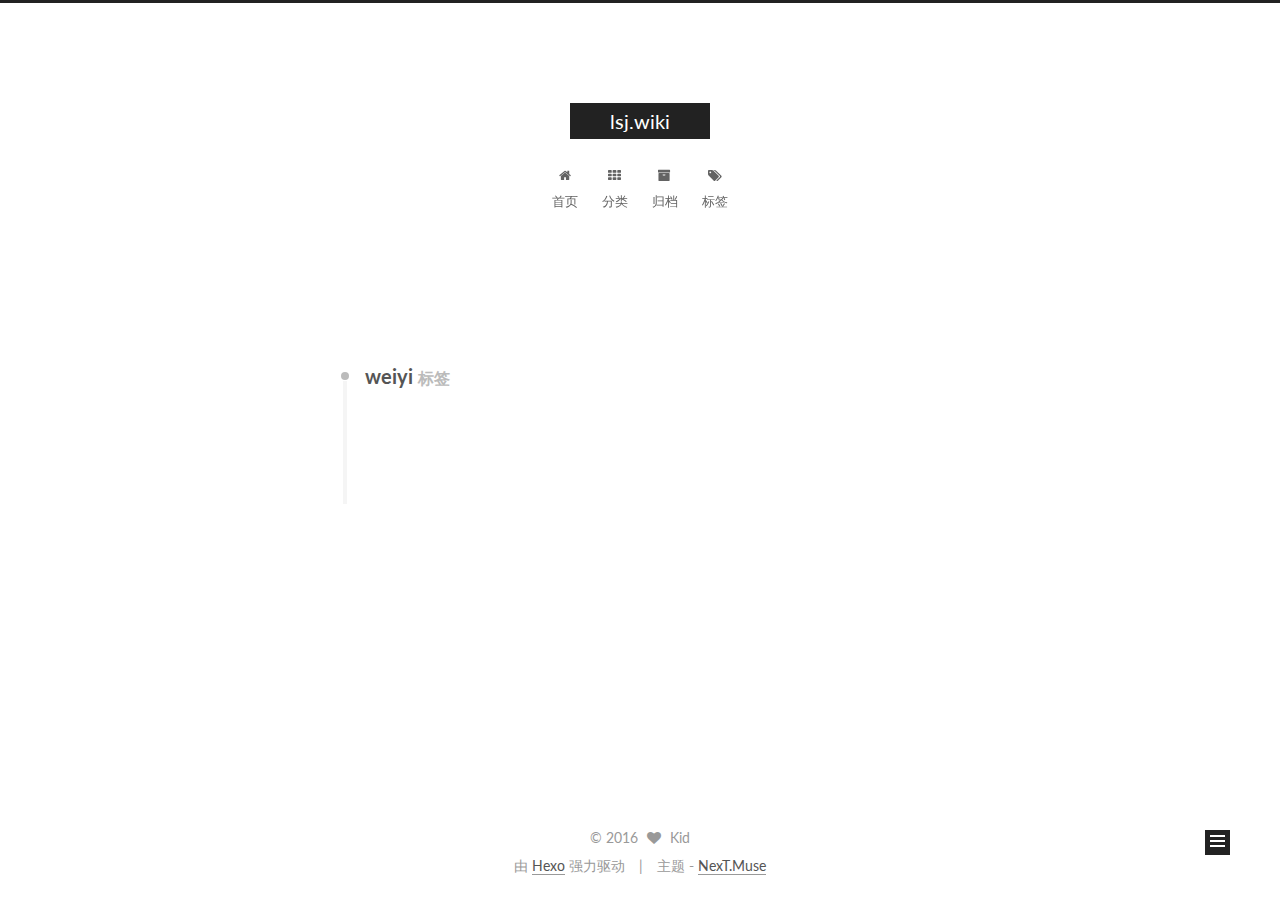
<file: tags/weiyi/index.html>
<!doctype html>



  


<html class="theme-next muse use-motion" lang="zh-Hans">
<head>
  <meta charset="UTF-8"/>
<meta http-equiv="X-UA-Compatible" content="IE=edge" />
<meta name="viewport" content="width=device-width, initial-scale=1, maximum-scale=1"/>



<meta http-equiv="Cache-Control" content="no-transform" />
<meta http-equiv="Cache-Control" content="no-siteapp" />












  
  
  <link href="/lib/fancybox/source/jquery.fancybox.css?v=2.1.5" rel="stylesheet" type="text/css" />




  
  
  
  

  
    
    
  

  

  

  

  

  
    
    
    <link href="//fonts.googleapis.com/css?family=Lato:300,300italic,400,400italic,700,700italic&subset=latin,latin-ext" rel="stylesheet" type="text/css">
  






<link href="/lib/font-awesome/css/font-awesome.min.css?v=4.6.2" rel="stylesheet" type="text/css" />

<link href="/css/main.css?v=5.1.0" rel="stylesheet" type="text/css" />


  <meta name="keywords" content="Hexo, NexT" />








  <link rel="shortcut icon" type="image/x-icon" href="/favicon.ico?v=5.1.0" />






<meta name="description" content="浮生萧条">
<meta property="og:type" content="website">
<meta property="og:title" content="lsj.wiki">
<meta property="og:url" content="http://yoursite.com/tags/weiyi/index.html">
<meta property="og:site_name" content="lsj.wiki">
<meta property="og:description" content="浮生萧条">
<meta name="twitter:card" content="summary">
<meta name="twitter:title" content="lsj.wiki">
<meta name="twitter:description" content="浮生萧条">



<script type="text/javascript" id="hexo.configurations">
  var NexT = window.NexT || {};
  var CONFIG = {
    root: '/',
    scheme: 'Muse',
    sidebar: {"position":"left","display":"post"},
    fancybox: true,
    motion: true,
    duoshuo: {
      userId: '0',
      author: '博主'
    },
    algolia: {
      applicationID: '',
      apiKey: '',
      indexName: '',
      hits: {"per_page":10},
      labels: {"input_placeholder":"Search for Posts","hits_empty":"We didn't find any results for the search: ${query}","hits_stats":"${hits} results found in ${time} ms"}
    }
  };
</script>



  <link rel="canonical" href="http://yoursite.com/tags/weiyi/"/>





  <title> 标签: weiyi | lsj.wiki </title>
</head>

<body itemscope itemtype="http://schema.org/WebPage" lang="zh-Hans">

  










  
  
    
  

  <div class="container one-collumn sidebar-position-left  ">
    <div class="headband"></div>

    <header id="header" class="header" itemscope itemtype="http://schema.org/WPHeader">
      <div class="header-inner"><div class="site-meta ">
  

  <div class="custom-logo-site-title">
    <a href="/"  class="brand" rel="start">
      <span class="logo-line-before"><i></i></span>
      <span class="site-title">lsj.wiki</span>
      <span class="logo-line-after"><i></i></span>
    </a>
  </div>
  <p class="site-subtitle"></p>
</div>

<div class="site-nav-toggle">
  <button>
    <span class="btn-bar"></span>
    <span class="btn-bar"></span>
    <span class="btn-bar"></span>
  </button>
</div>

<nav class="site-nav">
  

  
    <ul id="menu" class="menu">
      
        
        <li class="menu-item menu-item-home">
          <a href="/" rel="section">
            
              <i class="menu-item-icon fa fa-fw fa-home"></i> <br />
            
            首页
          </a>
        </li>
      
        
        <li class="menu-item menu-item-categories">
          <a href="/categories" rel="section">
            
              <i class="menu-item-icon fa fa-fw fa-th"></i> <br />
            
            分类
          </a>
        </li>
      
        
        <li class="menu-item menu-item-archives">
          <a href="/archives" rel="section">
            
              <i class="menu-item-icon fa fa-fw fa-archive"></i> <br />
            
            归档
          </a>
        </li>
      
        
        <li class="menu-item menu-item-tags">
          <a href="/tags" rel="section">
            
              <i class="menu-item-icon fa fa-fw fa-tags"></i> <br />
            
            标签
          </a>
        </li>
      

      
    </ul>
  

  
</nav>



 </div>
    </header>

    <main id="main" class="main">
      <div class="main-inner">
        <div class="content-wrap">
          <div id="content" class="content">
            

  <div id="posts" class="posts-collapse">
    <div class="collection-title">
      <h2 >
        weiyi
        <small>标签</small>
      </h2>
    </div>

    
      

  <article class="post post-type-normal" itemscope itemtype="http://schema.org/Article">
    <header class="post-header">

      <h1 class="post-title">
        
            <a class="post-title-link" href="/2016/12/15/sk15-test/" itemprop="url">
              
                <span itemprop="name">sk15 test</span>
              
            </a>
        
      </h1>

      <div class="post-meta">
        <time class="post-time" itemprop="dateCreated"
              datetime="2016-12-15T14:11:02+08:00"
              content="2016-12-15" >
          12-15
        </time>
      </div>

    </header>
  </article>


    
  </div>

  


          </div>
          


          

        </div>
        
          
  
  <div class="sidebar-toggle">
    <div class="sidebar-toggle-line-wrap">
      <span class="sidebar-toggle-line sidebar-toggle-line-first"></span>
      <span class="sidebar-toggle-line sidebar-toggle-line-middle"></span>
      <span class="sidebar-toggle-line sidebar-toggle-line-last"></span>
    </div>
  </div>

  <aside id="sidebar" class="sidebar">
    <div class="sidebar-inner">

      

      

      <section class="site-overview sidebar-panel sidebar-panel-active">
        <div class="site-author motion-element" itemprop="author" itemscope itemtype="http://schema.org/Person">
          <img class="site-author-image" itemprop="image"
               src="/images/avatar.gif"
               alt="Kid" />
          <p class="site-author-name" itemprop="name">Kid</p>
          <p class="site-description motion-element" itemprop="description">浮生萧条</p>
        </div>
        <nav class="site-state motion-element">
          <div class="site-state-item site-state-posts">
            <a href="/archives">
              <span class="site-state-item-count">2</span>
              <span class="site-state-item-name">日志</span>
            </a>
          </div>

          
            <div class="site-state-item site-state-categories">
              <a href="/categories">
                <span class="site-state-item-count">1</span>
                <span class="site-state-item-name">分类</span>
              </a>
            </div>
          

          
            <div class="site-state-item site-state-tags">
              <a href="/tags">
                <span class="site-state-item-count">1</span>
                <span class="site-state-item-name">标签</span>
              </a>
            </div>
          

        </nav>

        

        <div class="links-of-author motion-element">
          
        </div>

        
        

        
        

        


      </section>

      

    </div>
  </aside>


        
      </div>
    </main>

    <footer id="footer" class="footer">
      <div class="footer-inner">
        <div class="copyright" >
  
  &copy; 
  <span itemprop="copyrightYear">2016</span>
  <span class="with-love">
    <i class="fa fa-heart"></i>
  </span>
  <span class="author" itemprop="copyrightHolder">Kid</span>
</div>


<div class="powered-by">
  由 <a class="theme-link" href="https://hexo.io">Hexo</a> 强力驱动
</div>

<div class="theme-info">
  主题 -
  <a class="theme-link" href="https://github.com/iissnan/hexo-theme-next">
    NexT.Muse
  </a>
</div>


        

        
      </div>
    </footer>

    <div class="back-to-top">
      <i class="fa fa-arrow-up"></i>
    </div>
  </div>

  

<script type="text/javascript">
  if (Object.prototype.toString.call(window.Promise) !== '[object Function]') {
    window.Promise = null;
  }
</script>









  



  
  <script type="text/javascript" src="/lib/jquery/index.js?v=2.1.3"></script>

  
  <script type="text/javascript" src="/lib/fastclick/lib/fastclick.min.js?v=1.0.6"></script>

  
  <script type="text/javascript" src="/lib/jquery_lazyload/jquery.lazyload.js?v=1.9.7"></script>

  
  <script type="text/javascript" src="/lib/velocity/velocity.min.js?v=1.2.1"></script>

  
  <script type="text/javascript" src="/lib/velocity/velocity.ui.min.js?v=1.2.1"></script>

  
  <script type="text/javascript" src="/lib/fancybox/source/jquery.fancybox.pack.js?v=2.1.5"></script>


  


  <script type="text/javascript" src="/js/src/utils.js?v=5.1.0"></script>

  <script type="text/javascript" src="/js/src/motion.js?v=5.1.0"></script>



  
  

  

  


  <script type="text/javascript" src="/js/src/bootstrap.js?v=5.1.0"></script>



  



  




	




  
  

  

  

  

  


</body>
</html>
</file>
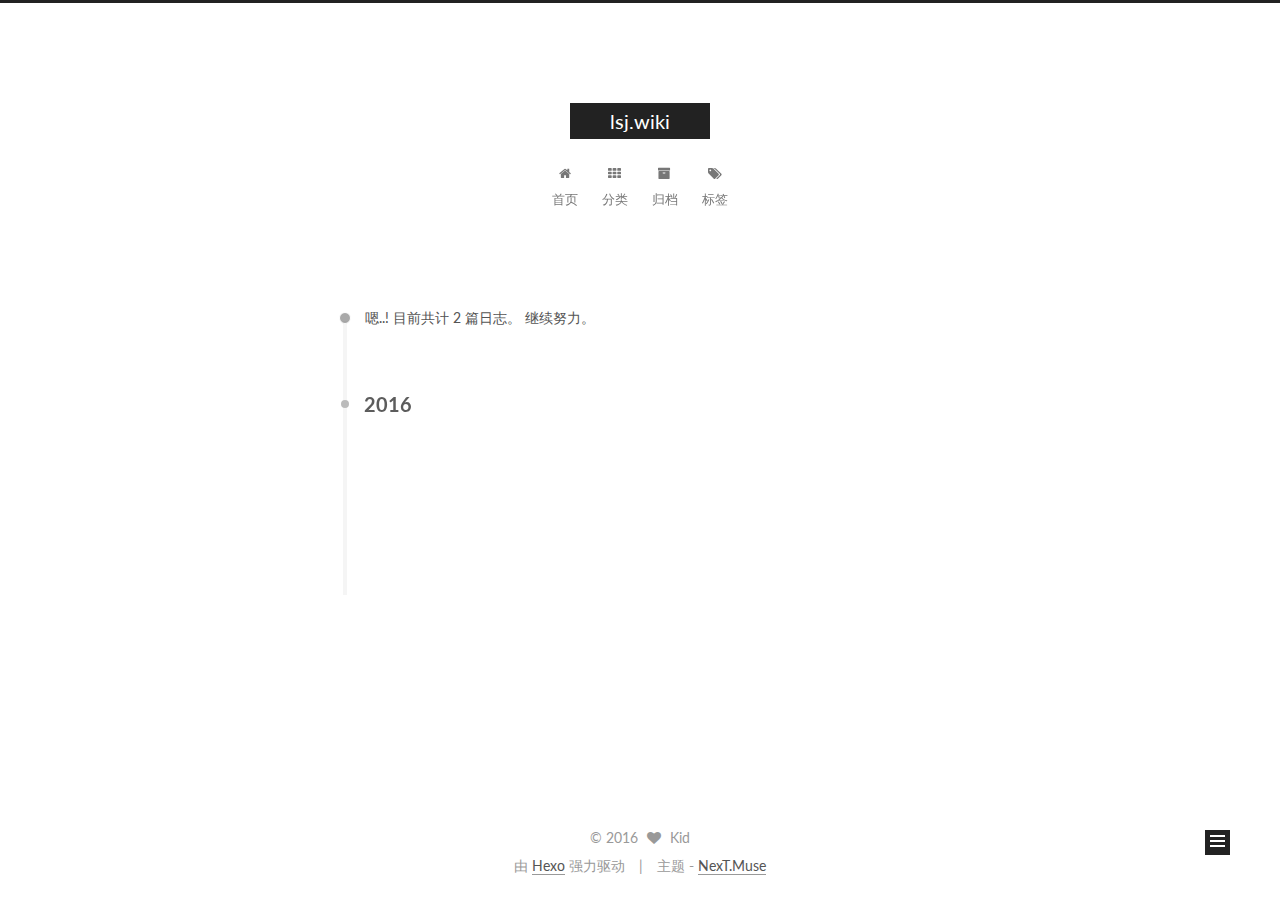
<file: archives/2016/12/index.html>
<!doctype html>



  


<html class="theme-next muse use-motion" lang="zh-Hans">
<head>
  <meta charset="UTF-8"/>
<meta http-equiv="X-UA-Compatible" content="IE=edge" />
<meta name="viewport" content="width=device-width, initial-scale=1, maximum-scale=1"/>



<meta http-equiv="Cache-Control" content="no-transform" />
<meta http-equiv="Cache-Control" content="no-siteapp" />












  
  
  <link href="/lib/fancybox/source/jquery.fancybox.css?v=2.1.5" rel="stylesheet" type="text/css" />




  
  
  
  

  
    
    
  

  

  

  

  

  
    
    
    <link href="//fonts.googleapis.com/css?family=Lato:300,300italic,400,400italic,700,700italic&subset=latin,latin-ext" rel="stylesheet" type="text/css">
  






<link href="/lib/font-awesome/css/font-awesome.min.css?v=4.6.2" rel="stylesheet" type="text/css" />

<link href="/css/main.css?v=5.1.0" rel="stylesheet" type="text/css" />


  <meta name="keywords" content="Hexo, NexT" />








  <link rel="shortcut icon" type="image/x-icon" href="/favicon.ico?v=5.1.0" />






<meta name="description" content="浮生萧条">
<meta property="og:type" content="website">
<meta property="og:title" content="lsj.wiki">
<meta property="og:url" content="http://yoursite.com/archives/2016/12/index.html">
<meta property="og:site_name" content="lsj.wiki">
<meta property="og:description" content="浮生萧条">
<meta name="twitter:card" content="summary">
<meta name="twitter:title" content="lsj.wiki">
<meta name="twitter:description" content="浮生萧条">



<script type="text/javascript" id="hexo.configurations">
  var NexT = window.NexT || {};
  var CONFIG = {
    root: '/',
    scheme: 'Muse',
    sidebar: {"position":"left","display":"post"},
    fancybox: true,
    motion: true,
    duoshuo: {
      userId: '0',
      author: '博主'
    },
    algolia: {
      applicationID: '',
      apiKey: '',
      indexName: '',
      hits: {"per_page":10},
      labels: {"input_placeholder":"Search for Posts","hits_empty":"We didn't find any results for the search: ${query}","hits_stats":"${hits} results found in ${time} ms"}
    }
  };
</script>



  <link rel="canonical" href="http://yoursite.com/archives/2016/12/"/>





  <title> 归档 | lsj.wiki </title>
</head>

<body itemscope itemtype="http://schema.org/WebPage" lang="zh-Hans">

  










  
  
    
  

  <div class="container one-collumn sidebar-position-left  page-archive  ">
    <div class="headband"></div>

    <header id="header" class="header" itemscope itemtype="http://schema.org/WPHeader">
      <div class="header-inner"><div class="site-meta ">
  

  <div class="custom-logo-site-title">
    <a href="/"  class="brand" rel="start">
      <span class="logo-line-before"><i></i></span>
      <span class="site-title">lsj.wiki</span>
      <span class="logo-line-after"><i></i></span>
    </a>
  </div>
  <p class="site-subtitle"></p>
</div>

<div class="site-nav-toggle">
  <button>
    <span class="btn-bar"></span>
    <span class="btn-bar"></span>
    <span class="btn-bar"></span>
  </button>
</div>

<nav class="site-nav">
  

  
    <ul id="menu" class="menu">
      
        
        <li class="menu-item menu-item-home">
          <a href="/" rel="section">
            
              <i class="menu-item-icon fa fa-fw fa-home"></i> <br />
            
            首页
          </a>
        </li>
      
        
        <li class="menu-item menu-item-categories">
          <a href="/categories" rel="section">
            
              <i class="menu-item-icon fa fa-fw fa-th"></i> <br />
            
            分类
          </a>
        </li>
      
        
        <li class="menu-item menu-item-archives">
          <a href="/archives" rel="section">
            
              <i class="menu-item-icon fa fa-fw fa-archive"></i> <br />
            
            归档
          </a>
        </li>
      
        
        <li class="menu-item menu-item-tags">
          <a href="/tags" rel="section">
            
              <i class="menu-item-icon fa fa-fw fa-tags"></i> <br />
            
            标签
          </a>
        </li>
      

      
    </ul>
  

  
</nav>



 </div>
    </header>

    <main id="main" class="main">
      <div class="main-inner">
        <div class="content-wrap">
          <div id="content" class="content">
            

  <section id="posts" class="posts-collapse">
    <span class="archive-move-on"></span>

    <span class="archive-page-counter">
      
      
      
        
      
      嗯..! 目前共计 2 篇日志。 继续努力。
    </span>

    

      
      
      

      
        
        <div class="collection-title">
          <h2 class="archive-year motion-element" id="archive-year-2016">2016</h2>
        </div>
      
      

      

  <article class="post post-type-normal" itemscope itemtype="http://schema.org/Article">
    <header class="post-header">

      <h1 class="post-title">
        
            <a class="post-title-link" href="/2016/12/15/sk15-test/" itemprop="url">
              
                <span itemprop="name">sk15 test</span>
              
            </a>
        
      </h1>

      <div class="post-meta">
        <time class="post-time" itemprop="dateCreated"
              datetime="2016-12-15T14:11:02+08:00"
              content="2016-12-15" >
          12-15
        </time>
      </div>

    </header>
  </article>



    

      
      
      

      
      

      

  <article class="post post-type-normal" itemscope itemtype="http://schema.org/Article">
    <header class="post-header">

      <h1 class="post-title">
        
            <a class="post-title-link" href="/2016/12/15/hello-world/" itemprop="url">
              
                <span itemprop="name">Hello World</span>
              
            </a>
        
      </h1>

      <div class="post-meta">
        <time class="post-time" itemprop="dateCreated"
              datetime="2016-12-15T10:28:00+08:00"
              content="2016-12-15" >
          12-15
        </time>
      </div>

    </header>
  </article>



    

  </section>

  



          </div>
          


          

        </div>
        
          
  
  <div class="sidebar-toggle">
    <div class="sidebar-toggle-line-wrap">
      <span class="sidebar-toggle-line sidebar-toggle-line-first"></span>
      <span class="sidebar-toggle-line sidebar-toggle-line-middle"></span>
      <span class="sidebar-toggle-line sidebar-toggle-line-last"></span>
    </div>
  </div>

  <aside id="sidebar" class="sidebar">
    <div class="sidebar-inner">

      

      

      <section class="site-overview sidebar-panel sidebar-panel-active">
        <div class="site-author motion-element" itemprop="author" itemscope itemtype="http://schema.org/Person">
          <img class="site-author-image" itemprop="image"
               src="/images/avatar.gif"
               alt="Kid" />
          <p class="site-author-name" itemprop="name">Kid</p>
          <p class="site-description motion-element" itemprop="description">浮生萧条</p>
        </div>
        <nav class="site-state motion-element">
          <div class="site-state-item site-state-posts">
            <a href="/archives">
              <span class="site-state-item-count">2</span>
              <span class="site-state-item-name">日志</span>
            </a>
          </div>

          
            <div class="site-state-item site-state-categories">
              <a href="/categories">
                <span class="site-state-item-count">1</span>
                <span class="site-state-item-name">分类</span>
              </a>
            </div>
          

          
            <div class="site-state-item site-state-tags">
              <a href="/tags">
                <span class="site-state-item-count">1</span>
                <span class="site-state-item-name">标签</span>
              </a>
            </div>
          

        </nav>

        

        <div class="links-of-author motion-element">
          
        </div>

        
        

        
        

        


      </section>

      

    </div>
  </aside>


        
      </div>
    </main>

    <footer id="footer" class="footer">
      <div class="footer-inner">
        <div class="copyright" >
  
  &copy; 
  <span itemprop="copyrightYear">2016</span>
  <span class="with-love">
    <i class="fa fa-heart"></i>
  </span>
  <span class="author" itemprop="copyrightHolder">Kid</span>
</div>


<div class="powered-by">
  由 <a class="theme-link" href="https://hexo.io">Hexo</a> 强力驱动
</div>

<div class="theme-info">
  主题 -
  <a class="theme-link" href="https://github.com/iissnan/hexo-theme-next">
    NexT.Muse
  </a>
</div>


        

        
      </div>
    </footer>

    <div class="back-to-top">
      <i class="fa fa-arrow-up"></i>
    </div>
  </div>

  

<script type="text/javascript">
  if (Object.prototype.toString.call(window.Promise) !== '[object Function]') {
    window.Promise = null;
  }
</script>









  



  
  <script type="text/javascript" src="/lib/jquery/index.js?v=2.1.3"></script>

  
  <script type="text/javascript" src="/lib/fastclick/lib/fastclick.min.js?v=1.0.6"></script>

  
  <script type="text/javascript" src="/lib/jquery_lazyload/jquery.lazyload.js?v=1.9.7"></script>

  
  <script type="text/javascript" src="/lib/velocity/velocity.min.js?v=1.2.1"></script>

  
  <script type="text/javascript" src="/lib/velocity/velocity.ui.min.js?v=1.2.1"></script>

  
  <script type="text/javascript" src="/lib/fancybox/source/jquery.fancybox.pack.js?v=2.1.5"></script>


  


  <script type="text/javascript" src="/js/src/utils.js?v=5.1.0"></script>

  <script type="text/javascript" src="/js/src/motion.js?v=5.1.0"></script>



  
  

  
  
    <script type="text/javascript" id="motion.page.archive">
      $('.archive-year').velocity('transition.slideLeftIn');
    </script>
  


  


  <script type="text/javascript" src="/js/src/bootstrap.js?v=5.1.0"></script>



  



  




	




  
  

  

  

  

  


</body>
</html>
</file>
<file: css/main.css>
/* normalize.css v3.0.2 | MIT License | git.io/normalize */
html {
  font-family: sans-serif; /* 1 */
  -ms-text-size-adjust: 100%; /* 2 */
  -webkit-text-size-adjust: 100%; /* 2 */
}
body {
  margin: 0;
}
article,
aside,
details,
figcaption,
figure,
footer,
header,
hgroup,
main,
menu,
nav,
section,
summary {
  display: block;
}
audio,
canvas,
progress,
video {
  display: inline-block; /* 1 */
  vertical-align: baseline; /* 2 */
}
audio:not([controls]) {
  display: none;
  height: 0;
}
[hidden],
template {
  display: none;
}
a {
  background-color: transparent;
}
a:active,
a:hover {
  outline: 0;
}
abbr[title] {
  border-bottom: 1px dotted;
}
b,
strong {
  font-weight: bold;
}
dfn {
  font-style: italic;
}
h1 {
  font-size: 2em;
  margin: 0.67em 0;
}
mark {
  background: #ff0;
  color: #000;
}
small {
  font-size: 80%;
}
sub,
sup {
  font-size: 75%;
  line-height: 0;
  position: relative;
  vertical-align: baseline;
}
sup {
  top: -0.5em;
}
sub {
  bottom: -0.25em;
}
img {
  border: 0;
}
svg:not(:root) {
  overflow: hidden;
}
figure {
  margin: 1em 40px;
}
hr {
  -moz-box-sizing: content-box;
  box-sizing: content-box;
  height: 0;
}
pre {
  overflow: auto;
}
code,
kbd,
pre,
samp {
  font-family: monospace, monospace;
  font-size: 1em;
}
button,
input,
optgroup,
select,
textarea {
  color: inherit; /* 1 */
  font: inherit; /* 2 */
  margin: 0; /* 3 */
}
button {
  overflow: visible;
}
button,
select {
  text-transform: none;
}
button,
html input[type="button"],
input[type="reset"],
input[type="submit"] {
  -webkit-appearance: button; /* 2 */
  cursor: pointer; /* 3 */
}
button[disabled],
html input[disabled] {
  cursor: default;
}
button::-moz-focus-inner,
input::-moz-focus-inner {
  border: 0;
  padding: 0;
}
input {
  line-height: normal;
}
input[type="checkbox"],
input[type="radio"] {
  box-sizing: border-box; /* 1 */
  padding: 0; /* 2 */
}
input[type="number"]::-webkit-inner-spin-button,
input[type="number"]::-webkit-outer-spin-button {
  height: auto;
}
input[type="search"] {
  -webkit-appearance: textfield; /* 1 */
  -moz-box-sizing: content-box;
  -webkit-box-sizing: content-box; /* 2 */
  box-sizing: content-box;
}
input[type="search"]::-webkit-search-cancel-button,
input[type="search"]::-webkit-search-decoration {
  -webkit-appearance: none;
}
fieldset {
  border: 1px solid #c0c0c0;
  margin: 0 2px;
  padding: 0.35em 0.625em 0.75em;
}
legend {
  border: 0; /* 1 */
  padding: 0; /* 2 */
}
textarea {
  overflow: auto;
}
optgroup {
  font-weight: bold;
}
table {
  border-collapse: collapse;
  border-spacing: 0;
}
td,
th {
  padding: 0;
}
::selection {
  background: #262a30;
  color: #fff;
}
body {
  position: relative;
  font-family: 'Lato', "PingFang SC", "Microsoft YaHei", sans-serif;
  font-size: 14px;
  line-height: 2;
  color: #555;
  background: #fff;
}
@media (max-width: 767px) {
  body {
    padding-right: 0 !important;
  }
}
@media (min-width: 768px) and (max-width: 991px) {
  body {
    padding-right: 0 !important;
  }
}
@media (min-width: 1600px) {
  body {
    font-size: 16px;
  }
}
h1,
h2,
h3,
h4,
h5,
h6 {
  margin: 0;
  padding: 0;
  font-weight: bold;
  line-height: 1.5;
  font-family: 'Lato', "PingFang SC", "Microsoft YaHei", sans-serif;
}
h2,
h3,
h4,
h5,
h6 {
  margin: 20px 0 15px;
}
h1 {
  font-size: 22px;
}
@media (max-width: 767px) {
  h1 {
    font-size: 18px;
  }
}
h2 {
  font-size: 20px;
}
@media (max-width: 767px) {
  h2 {
    font-size: 16px;
  }
}
h3 {
  font-size: 18px;
}
@media (max-width: 767px) {
  h3 {
    font-size: 14px;
  }
}
h4 {
  font-size: 16px;
}
@media (max-width: 767px) {
  h4 {
    font-size: 12px;
  }
}
h5 {
  font-size: 14px;
}
@media (max-width: 767px) {
  h5 {
    font-size: 10px;
  }
}
h6 {
  font-size: 12px;
}
@media (max-width: 767px) {
  h6 {
    font-size: 8px;
  }
}
p {
  margin: 0 0 25px 0;
}
a {
  color: #555;
  text-decoration: none;
  border-bottom: 1px solid #999;
  word-wrap: break-word;
}
a:hover {
  color: #222;
  border-bottom-color: #222;
}
ul {
  list-style: none;
}
blockquote {
  margin: 0;
  padding: 0;
}
img {
  display: block;
  margin: auto;
  max-width: 100%;
  height: auto;
}
hr {
  margin: 40px 0;
  height: 3px;
  border: none;
  background-color: #ddd;
  background-image: repeating-linear-gradient(-45deg, #fff, #fff 4px, transparent 4px, transparent 8px);
}
blockquote {
  padding: 0 15px;
  color: #666;
  border-left: 4px solid #ddd;
}
blockquote cite::before {
  content: "-";
  padding: 0 5px;
}
dt {
  font-weight: 700;
}
dd {
  margin: 0;
  padding: 0;
}
.text-left {
  text-align: left;
}
.text-center {
  text-align: center;
}
.text-right {
  text-align: right;
}
.text-justify {
  text-align: justify;
}
.text-nowrap {
  white-space: nowrap;
}
.text-lowercase {
  text-transform: lowercase;
}
.text-uppercase {
  text-transform: uppercase;
}
.text-capitalize {
  text-transform: capitalize;
}
.center-block {
  display: block;
  margin-left: auto;
  margin-right: auto;
}
.clearfix:before,
.clearfix:after {
  content: " ";
  display: table;
}
.clearfix:after {
  clear: both;
}
.pullquote {
  width: 45%;
}
.pullquote.left {
  float: left;
  margin-left: 5px;
  margin-right: 10px;
}
.pullquote.right {
  float: right;
  margin-left: 10px;
  margin-right: 5px;
}
.affix.affix.affix {
  position: fixed;
}
.translation {
  margin-top: -20px;
  font-size: 14px;
  color: #999;
}
.scrollbar-measure {
  width: 100px;
  height: 100px;
  overflow: scroll;
  position: absolute;
  top: -9999px;
}
.use-motion .motion-element {
  opacity: 0;
}
#local-search-input {
  padding: 3px;
  border: none;
  text-indent: 14px;
  border-radius: 0;
  width: 140px;
  outline: none;
  border-bottom: 1px solid #999;
  background: inherit;
  opacity: 0.5;
}
#local-search-input:focus {
  opacity: 1;
}
.search-icon {
  position: absolute;
  top: 9px;
}
table {
  margin: 20px 0;
  width: 100%;
  border-collapse: collapse;
  border-spacing: 0;
  border: 1px solid #ddd;
  font-size: 14px;
  table-layout: fixed;
  word-wrap: break-all;
}
table>tbody>tr:nth-of-type(odd) {
  background-color: #f9f9f9;
}
table>tbody>tr:hover {
  background-color: #f5f5f5;
}
caption,
th,
td {
  padding: 8px;
  text-align: left;
  vertical-align: middle;
  font-weight: normal;
}
th,
td {
  border-bottom: 3px solid #ddd;
  border-right: 1px solid #eee;
}
th {
  padding-bottom: 10px;
  font-weight: 700;
}
td {
  border-bottom-width: 1px;
}
html,
body {
  height: 100%;
}
.container {
  position: relative;
  min-height: 100%;
}
.header-inner {
  margin: 0 auto;
  padding: 100px 0 70px;
  width: 700px;
}
@media (min-width: 1600px) {
  .container .header-inner {
    width: 900px;
  }
}
.main {
  padding-bottom: 150px;
}
.main-inner {
  margin: 0 auto;
  width: 700px;
}
@media (min-width: 1600px) {
  .container .main-inner {
    width: 900px;
  }
}
.footer {
  position: absolute;
  left: 0;
  bottom: 0;
  width: 100%;
  min-height: 50px;
}
.footer-inner {
  box-sizing: border-box;
  margin: 20px auto;
  width: 700px;
}
@media (min-width: 1600px) {
  .container .footer-inner {
    width: 900px;
  }
}
pre,
.highlight {
  overflow: auto;
  margin: 20px 0;
  padding: 0;
  font-size: 13px;
  color: #4d4d4c;
  background: #f7f7f7;
  line-height: 1.6;
}
pre,
code {
  font-family: consolas, Menlo, "PingFang SC", "Microsoft YaHei", monospace;
}
code {
  padding: 2px 4px;
  word-wrap: break-word;
  color: #4d4d4c;
  background: #f7f7f7;
  border-radius: 3px;
  font-size: 13px;
}
pre code {
  padding: 0;
  color: #4d4d4c;
  background: none;
  text-shadow: none;
}
.highlight {
  border-radius: 1px;
}
.highlight pre {
  border: none;
  margin: 0;
  padding: 10px 0;
}
.highlight table {
  margin: 0;
  width: auto;
  border: none;
}
.highlight td {
  border: none;
  padding: 0;
}
.highlight figcaption {
  font-size: 1em;
  color: #4d4d4c;
  line-height: 1em;
  margin-bottom: 1em;
}
.highlight figcaption:before,
.highlight figcaption:after {
  content: " ";
  display: table;
}
.highlight figcaption:after {
  clear: both;
}
.highlight figcaption a {
  float: right;
  color: #4d4d4c;
}
.highlight figcaption a:hover {
  border-bottom-color: #4d4d4c;
}
.highlight .gutter pre {
  padding-left: 10px;
  padding-right: 10px;
  color: #869194;
  text-align: right;
  background-color: #eff2f3;
}
.highlight .code pre {
  padding-left: 10px;
  padding-right: 10px;
  background-color: #f7f7f7;
}
.highlight .line {
  height: 20px;
}
.gutter {
  -webkit-user-select: none;
  -moz-user-select: none;
  -ms-user-select: none;
  user-select: none;
}
.gist table {
  width: auto;
}
.gist table td {
  border: none;
}
pre .deletion {
  background: #fdd;
}
pre .addition {
  background: #dfd;
}
pre .meta {
  color: #8959a8;
}
pre .comment {
  color: #8e908c;
}
pre .variable,
pre .attribute,
pre .tag,
pre .regexp,
pre .ruby .constant,
pre .xml .tag .title,
pre .xml .pi,
pre .xml .doctype,
pre .html .doctype,
pre .css .id,
pre .css .class,
pre .css .pseudo {
  color: #c82829;
}
pre .number,
pre .preprocessor,
pre .built_in,
pre .literal,
pre .params,
pre .constant,
pre .command {
  color: #f5871f;
}
pre .ruby .class .title,
pre .css .rules .attribute,
pre .string,
pre .value,
pre .inheritance,
pre .header,
pre .ruby .symbol,
pre .xml .cdata,
pre .special,
pre .number,
pre .formula {
  color: #718c00;
}
pre .title,
pre .css .hexcolor {
  color: #3e999f;
}
pre .function,
pre .python .decorator,
pre .python .title,
pre .ruby .function .title,
pre .ruby .title .keyword,
pre .perl .sub,
pre .javascript .title,
pre .coffeescript .title {
  color: #4271ae;
}
pre .keyword,
pre .javascript .function {
  color: #8959a8;
}
.full-image.full-image.full-image {
  border: none;
  max-width: 100%;
  width: auto;
  margin: 20px auto;
}
@media (min-width: 992px) {
  .full-image.full-image.full-image {
    max-width: none;
    width: 126%;
    margin: 0 -13%;
  }
}
.blockquote-center,
.page-home .post-type-quote blockquote,
.page-post-detail .post-type-quote blockquote {
  position: relative;
  margin: 40px 0;
  padding: 0;
  border-left: none;
  text-align: center;
}
.blockquote-center::before,
.page-home .post-type-quote blockquote::before,
.page-post-detail .post-type-quote blockquote::before,
.blockquote-center::after,
.page-home .post-type-quote blockquote::after,
.page-post-detail .post-type-quote blockquote::after {
  position: absolute;
  content: ' ';
  display: block;
  width: 100%;
  height: 24px;
  opacity: 0.2;
  background-repeat: no-repeat;
  background-position: 0 -6px;
  background-size: 22px 22px;
}
.blockquote-center::before,
.page-home .post-type-quote blockquote::before,
.page-post-detail .post-type-quote blockquote::before {
  top: -20px;
  background-image: url("../images/quote-l.svg");
  border-top: 1px solid #ccc;
}
.blockquote-center::after,
.page-home .post-type-quote blockquote::after,
.page-post-detail .post-type-quote blockquote::after {
  bottom: -20px;
  background-image: url("../images/quote-r.svg");
  border-bottom: 1px solid #ccc;
  background-position: 100% 8px;
}
.blockquote-center p,
.page-home .post-type-quote blockquote p,
.page-post-detail .post-type-quote blockquote p,
.blockquote-center div,
.page-home .post-type-quote blockquote div,
.page-post-detail .post-type-quote blockquote div {
  text-align: center;
}
.post .post-body .group-picture img {
  box-sizing: border-box;
  padding: 0 3px;
  border: none;
}
.post .group-picture-row {
  overflow: hidden;
  margin-top: 6px;
}
.post .group-picture-row:first-child {
  margin-top: 0;
}
.post .group-picture-column {
  float: left;
}
.page-post-detail .post-body .group-picture-column {
  float: none;
  margin-top: 10px;
  width: auto !important;
}
.page-post-detail .post-body .group-picture-column img {
  margin: 0 auto;
}
.page-archive .group-picture-container {
  overflow: hidden;
}
.page-archive .group-picture-row {
  float: left;
}
.page-archive .group-picture-row:first-child {
  margin-top: 6px;
}
.page-archive .group-picture-column {
  max-width: 150px;
  max-height: 150px;
}
.note {
  padding: 20px;
  margin: 20px 0;
  border: 1px solid #eee;
  border-left-width: 5px;
  border-radius: 3px;
}
.note h2,
.note h3,
.note h4,
.note h5,
.note h6 {
  margin-top: 0;
  margin-bottom: 5px;
}
.note p:last-child {
  margin-bottom: 0;
}
.note code {
  border-radius: 3px;
}
.note+.note {
  margin-top: -5px;
}
.default {
  border-left-color: #777;
}
.default h2,
.default h3,
.default h4,
.default h5,
.default h6 {
  color: #777;
}
.primary {
  border-left-color: #428bca;
}
.primary h2,
.primary h3,
.primary h4,
.primary h5,
.primary h6 {
  color: #428bca;
}
.success {
  border-left-color: #5cb85c;
}
.success h2,
.success h3,
.success h4,
.success h5,
.success h6 {
  color: #5cb85c;
}
.danger {
  border-left-color: #d9534f;
}
.danger h2,
.danger h3,
.danger h4,
.danger h5,
.danger h6 {
  color: #d9534f;
}
.warning {
  border-left-color: #f0ad4e;
}
.warning h2,
.warning h3,
.warning h4,
.warning h5,
.warning h6 {
  color: #f0ad4e;
}
.info {
  border-left-color: #5bc0de;
}
.info h2,
.info h3,
.info h4,
.info h5,
.info h6 {
  color: #5bc0de;
}
.btn {
  display: inline-block;
  padding: 0 20px;
  font-size: 14px;
  color: #fff;
  background: #222;
  border: 2px solid #222;
  text-decoration: none;
  border-radius: 0;
  transition-property: background-color;
  transition-duration: 0.2s;
  transition-timing-function: ease-in-out;
  transition-delay: 0s;
}
.btn:hover,
.post-more-link .btn:hover {
  border-color: #222;
  color: #222;
  background: #fff;
}
.btn-bar {
  display: block;
  width: 22px;
  height: 2px;
  background: #555;
  border-radius: 1px;
}
.btn-bar+.btn-bar {
  margin-top: 4px;
}
.pagination {
  margin: 120px 0 40px;
  text-align: center;
  border-top: 1px solid #eee;
}
.page-number-basic,
.pagination .prev,
.pagination .next,
.pagination .page-number,
.pagination .space {
  display: inline-block;
  position: relative;
  top: -1px;
  margin: 0 10px;
  padding: 0 10px;
  line-height: 30px;
}
@media (max-width: 767px) {
  .page-number-basic,
  .pagination .prev,
  .pagination .next,
  .pagination .page-number,
  .pagination .space {
    margin: 0 5px;
  }
}
.pagination .prev,
.pagination .next,
.pagination .page-number {
  border-bottom: 0;
  border-top: 1px solid #eee;
  transition-property: border-color;
  transition-duration: 0.2s;
  transition-timing-function: ease-in-out;
  transition-delay: 0s;
}
.pagination .prev:hover,
.pagination .next:hover,
.pagination .page-number:hover {
  border-top-color: #222;
}
.pagination .space {
  padding: 0;
  margin: 0;
}
.pagination .prev {
  margin-left: 0;
}
.pagination .next {
  margin-right: 0;
}
.pagination .page-number.current {
  color: #fff;
  background: #ccc;
  border-top-color: #ccc;
}
@media (max-width: 767px) {
  .pagination {
    border-top: none;
  }
  .pagination .prev,
  .pagination .next,
  .pagination .page-number {
    margin-bottom: 10px;
    border-top: 0;
    border-bottom: 1px solid #eee;
  }
  .pagination .prev:hover,
  .pagination .next:hover,
  .pagination .page-number:hover {
    border-bottom-color: #222;
  }
}
.comments {
  margin: 60px 20px 0;
}
.tag-cloud {
  text-align: center;
}
.tag-cloud a {
  display: inline-block;
  margin: 10px;
}
.back-to-top {
  box-sizing: border-box;
  position: fixed;
  bottom: -100px;
  right: 50px;
  z-index: 1050;
  padding: 0 6px;
  width: 25px;
  background: #222;
  font-size: 12px;
  opacity: 1;
  color: #fff;
  cursor: pointer;
  text-align: center;
  -webkit-transform: translateZ(0);
  transition-property: bottom;
  transition-duration: 0.2s;
  transition-timing-function: ease-in-out;
  transition-delay: 0s;
}
@media (max-width: 767px) {
  .back-to-top {
    display: none;
  }
}
@media (min-width: 768px) and (max-width: 991px) {
  .back-to-top {
    display: none;
  }
}
.back-to-top.back-to-top-on {
  bottom: 19px;
}
.header {
  background: #fff;
}
.header-inner {
  position: relative;
}
.headband {
  height: 3px;
  background: #222;
}
.site-meta {
  margin: 0;
  text-align: center;
}
@media (max-width: 767px) {
  .site-meta {
    text-align: center;
  }
}
.brand {
  position: relative;
  display: inline-block;
  padding: 0 40px;
  color: #fff;
  background: #222;
  border-bottom: none;
}
.brand:hover {
  color: #fff;
}
.logo {
  display: inline-block;
  margin-right: 5px;
  line-height: 36px;
  vertical-align: top;
}
.site-title {
  display: inline-block;
  vertical-align: top;
  line-height: 36px;
  font-size: 20px;
  font-weight: normal;
  font-family: 'Lato', "PingFang SC", "Microsoft YaHei", sans-serif;
}
.site-subtitle {
  margin-top: 10px;
  font-size: 13px;
  color: #999;
}
.use-motion .brand {
  opacity: 0;
}
.use-motion .logo,
.use-motion .site-title,
.use-motion .site-subtitle {
  opacity: 0;
  position: relative;
  top: -10px;
}
.site-nav-toggle {
  display: none;
  position: absolute;
  top: 10px;
  left: 10px;
}
@media (max-width: 767px) {
  .site-nav-toggle {
    display: block;
  }
}
.site-nav-toggle button {
  margin-top: 2px;
  padding: 9px 10px;
  background: transparent;
  border: none;
}
@media (max-width: 767px) {
  .site-nav {
    display: none;
    margin: 0 -10px;
    padding: 0 10px;
    clear: both;
    border-top: 1px solid #ddd;
  }
}
@media (min-width: 768px) and (max-width: 991px) {
  .site-nav {
    display: block !important;
  }
}
@media (min-width: 992px) {
  .site-nav {
    display: block !important;
  }
}
.menu {
  margin-top: 20px;
  padding-left: 0;
  text-align: center;
}
.menu .menu-item {
  display: inline-block;
  margin: 0 10px;
}
@media screen and (max-width: 767px) {
  .menu .menu-item {
    margin-top: 10px;
  }
}
.menu .menu-item a {
  display: block;
  font-size: 13px;
  text-transform: capitalize;
  line-height: inherit;
  border-bottom: 1px solid transparent;
  transition-property: border-color;
  transition-duration: 0.2s;
  transition-timing-function: ease-in-out;
  transition-delay: 0s;
}
.menu .menu-item a:hover {
  border-bottom-color: #222;
}
.menu .menu-item .fa {
  margin-right: 5px;
}
.use-motion .menu-item {
  opacity: 0;
}
.post-body {
  font-family: 'Lato', "PingFang SC", "Microsoft YaHei", sans-serif;
}
@media (max-width: 767px) {
  .post-body {
    word-break: break-word;
  }
}
.post-body .fancybox img {
  display: block !important;
  margin: 0 auto;
  cursor: pointer;
  cursor: zoom-in;
  cursor: -webkit-zoom-in;
}
.post-body .image-caption,
.post-body .figure .caption {
  margin: 10px auto 15px;
  text-align: center;
  font-size: 14px;
  color: #999;
  font-weight: bold;
  line-height: 1;
}
.post-sticky-flag {
  display: inline-block;
  font-size: 16px;
  -ms-transform: rotate(30deg);
  -webkit-transform: rotate(30deg);
  -moz-transform: rotate(30deg);
  -ms-transform: rotate(30deg);
  -o-transform: rotate(30deg);
  transform: rotate(30deg);
}
.posts-expand {
  padding-top: 40px;
}
@media (max-width: 767px) {
  .posts-expand {
    margin: 0 20px;
  }
  .post-body pre,
  .post-body .highlight {
    padding: 10px;
  }
  .post-body pre .gutter pre,
  .post-body .highlight .gutter pre {
    padding-right: 10px;
  }
}
@media (min-width: 992px) {
  .posts-expand .post-body {
    text-align: justify;
  }
}
.posts-expand .post-body h2,
.posts-expand .post-body h3,
.posts-expand .post-body h4,
.posts-expand .post-body h5,
.posts-expand .post-body h6 {
  padding-top: 10px;
}
.posts-expand .post-body h2 .header-anchor,
.posts-expand .post-body h3 .header-anchor,
.posts-expand .post-body h4 .header-anchor,
.posts-expand .post-body h5 .header-anchor,
.posts-expand .post-body h6 .header-anchor {
  float: right;
  margin-left: 10px;
  color: #ccc;
  border-bottom-style: none;
  visibility: hidden;
}
.posts-expand .post-body h2 .header-anchor:hover,
.posts-expand .post-body h3 .header-anchor:hover,
.posts-expand .post-body h4 .header-anchor:hover,
.posts-expand .post-body h5 .header-anchor:hover,
.posts-expand .post-body h6 .header-anchor:hover {
  color: inherit;
}
.posts-expand .post-body h2:hover .header-anchor,
.posts-expand .post-body h3:hover .header-anchor,
.posts-expand .post-body h4:hover .header-anchor,
.posts-expand .post-body h5:hover .header-anchor,
.posts-expand .post-body h6:hover .header-anchor {
  visibility: visible;
}
.posts-expand .post-body ul li {
  list-style: circle;
}
.posts-expand .post-body img {
  box-sizing: border-box;
  margin: auto;
  padding: 3px;
  border: 1px solid #ddd;
}
.posts-expand .fancybox img {
  margin: 0 auto;
}
@media (max-width: 767px) {
  .posts-collapse {
    margin: 0 20px;
  }
  .posts-collapse .post-title,
  .posts-collapse .post-meta {
    display: block;
    width: auto;
    text-align: left;
  }
}
.posts-collapse {
  position: relative;
  z-index: 1010;
  margin-left: 55px;
}
.posts-collapse::after {
  content: " ";
  position: absolute;
  top: 20px;
  left: 0;
  margin-left: -2px;
  width: 4px;
  height: 100%;
  background: #f5f5f5;
  z-index: -1;
}
@media (max-width: 767px) {
  .posts-collapse {
    margin: 0 20px;
  }
}
.posts-collapse .collection-title {
  position: relative;
  margin: 60px 0;
}
.posts-collapse .collection-title h2 {
  margin-left: 20px;
}
.posts-collapse .collection-title small {
  color: #bbb;
}
.posts-collapse .collection-title::before {
  content: " ";
  position: absolute;
  left: 0;
  top: 50%;
  margin-left: -4px;
  margin-top: -4px;
  width: 8px;
  height: 8px;
  background: #bbb;
  border-radius: 50%;
}
.posts-collapse .post {
  margin: 30px 0;
}
.posts-collapse .post-header {
  position: relative;
  transition-duration: 0.2s;
  transition-timing-function: ease-in-out;
  transition-delay: 0s;
  transition-property: border;
  border-bottom: 1px dashed #ccc;
}
.posts-collapse .post-header::before {
  content: " ";
  position: absolute;
  left: 0;
  top: 12px;
  width: 6px;
  height: 6px;
  margin-left: -4px;
  background: #bbb;
  border-radius: 50%;
  border: 1px solid #fff;
  transition-duration: 0.2s;
  transition-timing-function: ease-in-out;
  transition-delay: 0s;
  transition-property: background;
}
.posts-collapse .post-header:hover {
  border-bottom-color: #666;
}
.posts-collapse .post-header:hover::before {
  background: #222;
}
.posts-collapse .post-meta {
  position: absolute;
  font-size: 12px;
  left: 20px;
  top: 5px;
}
.posts-collapse .post-comments-count {
  display: none;
}
.posts-collapse .post-title {
  margin-left: 60px;
  font-size: 16px;
  font-weight: normal;
  line-height: inherit;
}
.posts-collapse .post-title::after {
  margin-left: 3px;
  opacity: 0.6;
}
.posts-collapse .post-title a {
  color: #666;
  border-bottom: none;
}
.page-home .post-type-quote .post-header,
.page-post-detail .post-type-quote .post-header,
.page-home .post-type-quote .post-tags,
.page-post-detail .post-type-quote .post-tags {
  display: none;
}
.posts-expand .post-title {
  font-size: 26px;
  text-align: center;
  word-break: break-word;
  font-weight: 400;
}
@media (max-width: 767px) {
  .posts-expand .post-title {
    font-size: 22px;
  }
}
.posts-expand .post-title-link {
  display: inline-block;
  position: relative;
  color: #555;
  border-bottom: none;
  line-height: 1.2;
  vertical-align: top;
}
.posts-expand .post-title-link::before {
  content: "";
  position: absolute;
  width: 100%;
  height: 2px;
  bottom: 0;
  left: 0;
  background-color: #000;
  visibility: hidden;
  -webkit-transform: scaleX(0);
  -moz-transform: scaleX(0);
  -ms-transform: scaleX(0);
  -o-transform: scaleX(0);
  transform: scaleX(0);
  transition-duration: 0.2s;
  transition-timing-function: ease-in-out;
  transition-delay: 0s;
}
.posts-expand .post-title-link:hover::before {
  visibility: visible;
  -webkit-transform: scaleX(1);
  -moz-transform: scaleX(1);
  -ms-transform: scaleX(1);
  -o-transform: scaleX(1);
  transform: scaleX(1);
}
.posts-expand .post-title-link .fa {
  font-size: 16px;
}
.posts-expand .post-meta {
  margin: 3px 0 60px 0;
  color: #999;
  font-family: 'Lato', "PingFang SC", "Microsoft YaHei", sans-serif;
  font-size: 12px;
  text-align: center;
}
.posts-expand .post-meta .post-category-list {
  display: inline-block;
  margin: 0;
  padding: 3px;
}
.posts-expand .post-meta .post-category-list-link {
  color: #999;
}
.posts-expand .post-meta .post-description {
  font-size: 14px;
  margin-top: 2px;
}
.post-meta-divider {
  margin: 0 0.5em;
}
.post-meta-item-icon {
  margin-right: 3px;
}
@media (min-width: 768px) and (max-width: 991px) {
  .post-meta-item-icon {
    display: inline-block;
  }
}
@media (max-width: 767px) {
  .post-meta-item-icon {
    display: inline-block;
  }
}
@media (min-width: 768px) and (max-width: 991px) {
  .post-meta-item-text {
    display: none;
  }
}
@media (max-width: 767px) {
  .post-meta-item-text {
    display: none;
  }
}
@media (max-width: 767px) {
  .posts-expand .post-comments-count {
    display: none;
  }
}
.post-more-link {
  margin-top: 50px;
}
.post-more-link .btn {
  color: #fff;
  font-size: 14px;
  background: #222;
  border-radius: 0;
  line-height: 2;
}
.posts-expand .post-tags {
  margin-top: 40px;
  text-align: center;
}
.posts-expand .post-tags a {
  display: inline-block;
  margin-right: 10px;
  font-size: 13px;
}
.post-nav {
  display: table;
  margin-top: 60px;
  width: 100%;
  border-top: 1px solid #eee;
}
.post-nav-divider {
  display: table-cell;
  width: 10%;
}
.post-nav-item {
  display: table-cell;
  padding: 10px 0 0 0;
  width: 45%;
  vertical-align: top;
}
.post-nav-item a {
  position: relative;
  display: block;
  line-height: 25px;
  font-size: 14px;
  color: #555;
  border-bottom: none;
}
.post-nav-item a:hover {
  color: #222;
  border-bottom: none;
}
.post-nav-item a:active {
  top: 2px;
}
.post-nav-item .fa {
  position: absolute;
  top: 8px;
  left: 0;
  font-size: 12px;
}
.post-nav-next a {
  padding-left: 15px;
}
.post-nav-prev {
  text-align: right;
}
.post-nav-prev a {
  padding-right: 15px;
}
.post-nav-prev .fa {
  right: 0;
  left: auto;
}
.posts-expand .post-eof {
  display: block;
  margin: 80px auto 60px;
  width: 8%;
  height: 1px;
  background: #ccc;
  text-align: center;
}
.post:last-child .post-eof.post-eof.post-eof {
  display: none;
}
.post-gallery {
  display: table;
  table-layout: fixed;
  width: 100%;
  border-collapse: separate;
}
.post-gallery-row {
  display: table-row;
}
.post-gallery .post-gallery-img {
  display: table-cell;
  text-align: center;
  vertical-align: middle;
  border: none;
}
.post-gallery .post-gallery-img img {
  max-width: 100%;
  max-height: 100%;
  border: none;
}
.fancybox-close,
.fancybox-close:hover {
  border: none;
}
.sidebar {
  position: fixed;
  right: 0;
  top: 0;
  bottom: 0;
  width: 0;
  z-index: 1040;
  box-shadow: inset 0 2px 6px #000;
  background: #222;
  -webkit-transform: translateZ(0);
}
.sidebar a {
  color: #999;
  border-bottom-color: #555;
}
.sidebar a:hover {
  color: #eee;
}
@media (min-width: 768px) and (max-width: 991px) {
  .sidebar {
    display: none !important;
  }
}
@media (max-width: 767px) {
  .sidebar {
    display: none !important;
  }
}
.sidebar-inner {
  position: relative;
  padding: 20px 10px;
  color: #999;
  text-align: center;
}
.sidebar-toggle {
  position: fixed;
  right: 50px;
  bottom: 45px;
  width: 15px;
  height: 15px;
  padding: 5px;
  background: #222;
  line-height: 0;
  z-index: 1050;
  cursor: pointer;
  -webkit-transform: translateZ(0);
}
@media (min-width: 768px) and (max-width: 991px) {
  .sidebar-toggle {
    display: none;
  }
}
@media (max-width: 767px) {
  .sidebar-toggle {
    display: none;
  }
}
.sidebar-toggle-line {
  position: relative;
  display: inline-block;
  vertical-align: top;
  height: 2px;
  width: 100%;
  background: #fff;
  margin-top: 3px;
}
.sidebar-toggle-line:first-child {
  margin-top: 0;
}
.site-author-image {
  display: block;
  margin: 0 auto;
  padding: 2px;
  max-width: 96px;
  height: auto;
  border: 2px solid #333;
}
.site-author-name {
  margin: 5px 0 0;
  text-align: center;
  color: #f5f5f5;
  font-weight: normal;
}
.site-description {
  margin-top: 5px;
  text-align: center;
  font-size: 14px;
  color: #999;
}
.site-state {
  overflow: hidden;
  line-height: 1.4;
  white-space: nowrap;
  text-align: center;
}
.site-state-item {
  display: inline-block;
  padding: 0 15px;
  border-left: 1px solid #333;
}
.site-state-item:first-child {
  border-left: none;
}
.site-state-item a {
  border-bottom: none;
}
.site-state-item-count {
  display: block;
  text-align: center;
  color: inherit;
  font-weight: 600;
  font-size: 18px;
}
.site-state-item-name {
  font-size: 13px;
  color: inherit;
}
.feed-link {
  margin-top: 20px;
}
.feed-link a {
  display: inline-block;
  padding: 0 15px;
  color: #fc6423;
  border: 1px solid #fc6423;
  border-radius: 4px;
}
.feed-link a i {
  color: #fc6423;
  font-size: 14px;
}
.feed-link a:hover {
  color: #fff;
  background: #fc6423;
}
.feed-link a:hover i {
  color: #fff;
}
.links-of-author {
  margin-top: 20px;
}
.links-of-author a {
  display: inline-block;
  vertical-align: middle;
  margin-right: 10px;
  margin-bottom: 10px;
  border-bottom-color: #555;
  font-size: 13px;
}
.links-of-author a:before {
  display: inline-block;
  vertical-align: middle;
  margin-right: 3px;
  content: " ";
  width: 4px;
  height: 4px;
  border-radius: 50%;
  background: #8c9a7d;
}
.links-of-blogroll {
  font-size: 13px;
}
.links-of-blogroll-title {
  margin-top: 20px;
  font-size: 14px;
  font-weight: 600;
}
.links-of-blogroll-list {
  margin: 0;
  padding: 0;
}
.links-of-blogroll-item {
  padding: 2px 10px;
}
.sidebar-nav {
  margin: 0 0 20px;
  padding-left: 0;
}
.sidebar-nav li {
  display: inline-block;
  cursor: pointer;
  border-bottom: 1px solid transparent;
  font-size: 14px;
  color: #555;
}
.sidebar-nav li:hover {
  color: #f5f5f5;
}
.page-post-detail .sidebar-nav-toc {
  padding: 0 5px;
}
.page-post-detail .sidebar-nav-overview {
  margin-left: 10px;
}
.sidebar-nav .sidebar-nav-active {
  color: #87daff;
  border-bottom-color: #87daff;
}
.sidebar-nav .sidebar-nav-active:hover {
  color: #87daff;
}
.sidebar-panel {
  display: none;
}
.sidebar-panel-active {
  display: block;
}
.post-toc-empty {
  font-size: 14px;
  color: #666;
}
.post-toc-wrap {
  overflow: hidden;
}
.post-toc {
  overflow: auto;
}
.post-toc ol {
  margin: 0;
  padding: 0 2px 5px 10px;
  text-align: left;
  list-style: none;
  font-size: 14px;
}
.post-toc ol > ol {
  padding-left: 0;
}
.post-toc ol a {
  transition-duration: 0.2s;
  transition-timing-function: ease-in-out;
  transition-delay: 0s;
  transition-property: all;
  color: #999;
  border-bottom-color: #555;
}
.post-toc ol a:hover {
  color: #ccc;
  border-bottom-color: #ccc;
}
.post-toc .nav-item {
  overflow: hidden;
  text-overflow: ellipsis;
  white-space: nowrap;
  line-height: 1.8;
}
.post-toc .nav .nav-child {
  display: none;
}
.post-toc .nav .active > .nav-child {
  display: block;
}
.post-toc .nav .active-current > .nav-child {
  display: block;
}
.post-toc .nav .active-current > .nav-child > .nav-item {
  display: block;
}
.post-toc .nav .active > a {
  color: #87daff;
  border-bottom-color: #87daff;
}
.post-toc .nav .active-current > a {
  color: #87daff;
}
.post-toc .nav .active-current > a:hover {
  color: #87daff;
}
.footer {
  font-size: 14px;
  color: #999;
}
.footer img {
  border: none;
}
.footer-inner {
  text-align: center;
}
.with-love {
  display: inline-block;
  margin: 0 5px;
}
.powered-by,
.theme-info {
  display: inline-block;
}
.powered-by {
  margin-right: 10px;
}
.powered-by::after {
  content: "|";
  padding-left: 10px;
}
.cc-license {
  margin-top: 10px;
  text-align: center;
}
.cc-license .cc-opacity {
  opacity: 0.7;
  border-bottom: none;
}
.cc-license .cc-opacity:hover {
  opacity: 0.9;
}
.cc-license img {
  display: inline-block;
}
.theme-next #ds-thread #ds-reset {
  color: #555;
}
.theme-next #ds-thread #ds-reset .ds-replybox {
  margin-bottom: 30px;
}
.theme-next #ds-thread #ds-reset .ds-replybox .ds-avatar,
.theme-next #ds-reset .ds-avatar img {
  box-shadow: none;
}
.theme-next #ds-thread #ds-reset .ds-textarea-wrapper {
  border-color: #c7d4e1;
  background: none;
  border-top-right-radius: 3px;
  border-top-left-radius: 3px;
}
.theme-next #ds-thread #ds-reset .ds-textarea-wrapper textarea {
  height: 60px;
}
.theme-next #ds-reset .ds-rounded-top {
  border-radius: 0;
}
.theme-next #ds-thread #ds-reset .ds-post-toolbar {
  box-sizing: border-box;
  border: 1px solid #c7d4e1;
  background: #f6f8fa;
}
.theme-next #ds-thread #ds-reset .ds-post-options {
  height: 40px;
  border: none;
  background: none;
}
.theme-next #ds-thread #ds-reset .ds-toolbar-buttons {
  top: 11px;
}
.theme-next #ds-thread #ds-reset .ds-sync {
  top: 5px;
}
.theme-next #ds-thread #ds-reset .ds-post-button {
  top: 4px;
  right: 5px;
  width: 90px;
  height: 30px;
  border: 1px solid #c5ced7;
  border-radius: 3px;
  background-image: linear-gradient(#fbfbfc, #f5f7f9);
  color: #60676d;
}
.theme-next #ds-thread #ds-reset .ds-post-button:hover {
  background-position: 0 -30px;
  color: #60676d;
}
.theme-next #ds-thread #ds-reset .ds-comments-info {
  padding: 10px 0;
}
.theme-next #ds-thread #ds-reset .ds-sort {
  display: none;
}
.theme-next #ds-thread #ds-reset li.ds-tab a.ds-current {
  border: none;
  background: #f6f8fa;
  color: #60676d;
}
.theme-next #ds-thread #ds-reset li.ds-tab a.ds-current:hover {
  background-color: #e9f0f7;
  color: #60676d;
}
.theme-next #ds-thread #ds-reset li.ds-tab a {
  border-radius: 2px;
  padding: 5px;
}
.theme-next #ds-thread #ds-reset .ds-login-buttons p {
  color: #999;
  line-height: 36px;
}
.theme-next #ds-thread #ds-reset .ds-login-buttons .ds-service-list li {
  height: 28px;
}
.theme-next #ds-thread #ds-reset .ds-service-list a {
  background: none;
  padding: 5px;
  border: 1px solid;
  border-radius: 3px;
  text-align: center;
}
.theme-next #ds-thread #ds-reset .ds-service-list a:hover {
  color: #fff;
  background: #666;
}
.theme-next #ds-thread #ds-reset .ds-service-list .ds-weibo {
  color: #fc9b00;
  border-color: #fc9b00;
}
.theme-next #ds-thread #ds-reset .ds-service-list .ds-weibo:hover {
  background: #fc9b00;
}
.theme-next #ds-thread #ds-reset .ds-service-list .ds-qq {
  color: #60a3ec;
  border-color: #60a3ec;
}
.theme-next #ds-thread #ds-reset .ds-service-list .ds-qq:hover {
  background: #60a3ec;
}
.theme-next #ds-thread #ds-reset .ds-service-list .ds-renren {
  color: #2e7ac4;
  border-color: #2e7ac4;
}
.theme-next #ds-thread #ds-reset .ds-service-list .ds-renren:hover {
  background: #2e7ac4;
}
.theme-next #ds-thread #ds-reset .ds-service-list .ds-douban {
  color: #37994c;
  border-color: #37994c;
}
.theme-next #ds-thread #ds-reset .ds-service-list .ds-douban:hover {
  background: #37994c;
}
.theme-next #ds-thread #ds-reset .ds-service-list .ds-kaixin {
  color: #fef20d;
  border-color: #fef20d;
}
.theme-next #ds-thread #ds-reset .ds-service-list .ds-kaixin:hover {
  background: #fef20d;
}
.theme-next #ds-thread #ds-reset .ds-service-list .ds-netease {
  color: #f00;
  border-color: #f00;
}
.theme-next #ds-thread #ds-reset .ds-service-list .ds-netease:hover {
  background: #f00;
}
.theme-next #ds-thread #ds-reset .ds-service-list .ds-sohu {
  color: #ffcb05;
  border-color: #ffcb05;
}
.theme-next #ds-thread #ds-reset .ds-service-list .ds-sohu:hover {
  background: #ffcb05;
}
.theme-next #ds-thread #ds-reset .ds-service-list .ds-baidu {
  color: #2831e0;
  border-color: #2831e0;
}
.theme-next #ds-thread #ds-reset .ds-service-list .ds-baidu:hover {
  background: #2831e0;
}
.theme-next #ds-thread #ds-reset .ds-service-list .ds-google {
  color: #166bec;
  border-color: #166bec;
}
.theme-next #ds-thread #ds-reset .ds-service-list .ds-google:hover {
  background: #166bec;
}
.theme-next #ds-thread #ds-reset .ds-service-list .ds-weixin {
  color: #00ce0d;
  border-color: #00ce0d;
}
.theme-next #ds-thread #ds-reset .ds-service-list .ds-weixin:hover {
  background: #00ce0d;
}
.theme-next #ds-thread #ds-reset .ds-service-list .ds-more-services {
  border: none;
}
.theme-next #ds-thread #ds-reset .ds-service-list .ds-more-services:hover {
  background: none;
}
.theme-next #ds-reset .duoshuo-ua-admin {
  display: inline-block;
  color: #f00;
}
.theme-next #ds-reset .duoshuo-ua-platform,
.theme-next #ds-reset .duoshuo-ua-browser {
  color: #ccc;
}
.theme-next #ds-reset .duoshuo-ua-platform .fa,
.theme-next #ds-reset .duoshuo-ua-browser .fa {
  display: inline-block;
  margin-right: 3px;
}
.theme-next #ds-reset .duoshuo-ua-separator {
  display: inline-block;
  margin-left: 5px;
}
.theme-next .this_ua {
  background-color: #ccc !important;
  border-radius: 4px;
  padding: 0 5px !important;
  margin: 1px 1px !important;
  border: 1px solid #bbb !important;
  color: #fff;
  display: inline-block !important;
}
.theme-next .this_ua.admin {
  background-color: #d9534f !important;
  border-color: #d9534f !important;
}
.theme-next .this_ua.platform.iOS,
.theme-next .this_ua.platform.Mac,
.theme-next .this_ua.platform.Windows {
  background-color: #39b3d7 !important;
  border-color: #46b8da !important;
}
.theme-next .this_ua.platform.Linux {
  background-color: #3a3a3a !important;
  border-color: #1f1f1f !important;
}
.theme-next .this_ua.platform.Android {
  background-color: #00c47d !important;
  border-color: #01b171 !important;
}
.theme-next .this_ua.browser.Mobile,
.theme-next .this_ua.browser.Chrome {
  background-color: #5cb85c !important;
  border-color: #4cae4c !important;
}
.theme-next .this_ua.browser.Firefox {
  background-color: #f0ad4e !important;
  border-color: #eea236 !important;
}
.theme-next .this_ua.browser.Maxthon,
.theme-next .this_ua.browser.IE {
  background-color: #428bca !important;
  border-color: #357ebd !important;
}
.theme-next .this_ua.browser.baidu,
.theme-next .this_ua.browser.UCBrowser,
.theme-next .this_ua.browser.Opera {
  background-color: #d9534f !important;
  border-color: #d43f3a !important;
}
.theme-next .this_ua.browser.Android,
.theme-next .this_ua.browser.QQBrowser {
  background-color: #78ace9 !important;
  border-color: #4cae4c !important;
}
.post-spread {
  margin-top: 20px;
  text-align: center;
}
.jiathis_style {
  display: inline-block;
}
.jiathis_style a {
  border: none;
}
.post-spread {
  margin-top: 20px;
  text-align: center;
}
.bdshare-slide-button-box a {
  border: none;
}
.bdsharebuttonbox {
  display: inline-block;
}
.bdsharebuttonbox a {
  border: none;
}
ul.search-result-list {
  padding-left: 0px;
  margin: 0px 5px 0px 8px;
}
p.search-result {
  border-bottom: 1px dashed #ccc;
  padding: 5px 0;
}
a.search-result-title {
  font-weight: bold;
}
a.search-result {
  border-bottom: transparent;
  display: block;
  white-space: nowrap;
  overflow: hidden;
  text-overflow: ellipsis;
}
.search-keyword {
  border-bottom: 1px dashed #f00;
  font-size: 14px;
  font-weight: bold;
  color: #f00;
}
#local-search-result {
  height: 88%;
  overflow: auto;
}
.popup {
  display: none;
  position: fixed;
  top: 10%;
  left: 50%;
  width: 700px;
  height: 80%;
  margin-left: -350px;
  padding: 3px 0 0 10px;
  background: #fff;
  color: #333;
  z-index: 9999;
  border-radius: 5px;
}
@media (max-width: 767px) {
  .popup {
    padding: 3px;
    top: 0;
    left: 0;
    margin: 0;
    width: 100%;
    height: 100%;
    border-radius: 0px;
  }
}
.popoverlay {
  position: fixed;
  width: 100%;
  height: 100%;
  top: 0px;
  left: 0px;
  z-index: 2080;
  background-color: rgba(0,0,0,0.3);
}
#local-search-input {
  margin-bottom: 10px;
  padding: 10px;
  width: 97%;
  font-size: 18px;
}
.popup .fa-search {
  padding-top: 8px;
}
.popup-btn-close {
  position: absolute;
  top: 6px;
  right: 14px;
  color: #4ebd79;
  font-size: 14px;
  font-weight: bold;
  text-transform: uppercase;
  cursor: pointer;
}
#no-result {
  position: absolute;
  left: 44%;
  top: 42%;
  color: #ccc;
}
.site-uv,
.site-pv,
.page-pv {
  display: inline-block;
}
.site-uv .busuanzi-value,
.site-pv .busuanzi-value,
.page-pv .busuanzi-value {
  margin: 0 5px;
}
.site-uv {
  margin-right: 10px;
}
.site-uv::after {
  content: "|";
  padding-left: 10px;
}
.use-motion .post {
  opacity: 0;
}
.page-archive .archive-page-counter {
  position: relative;
  top: 3px;
  left: 20px;
}
@media (max-width: 767px) {
  .page-archive .archive-page-counter {
    top: 5px;
  }
}
.page-archive .posts-collapse .archive-move-on {
  position: absolute;
  top: 11px;
  left: 0;
  margin-left: -6px;
  width: 10px;
  height: 10px;
  opacity: 0.5;
  background: #555;
  border: 1px solid #fff;
  border-radius: 50%;
}
.category-all-page .category-all-title {
  text-align: center;
}
.category-all-page .category-all {
  margin-top: 20px;
}
.category-all-page .category-list {
  margin: 0;
  padding: 0;
  list-style: none;
}
.category-all-page .category-list-item {
  margin: 5px 10px;
}
.category-all-page .category-list-count {
  color: #bbb;
}
.category-all-page .category-list-count:before {
  display: inline;
  content: " (";
}
.category-all-page .category-list-count:after {
  display: inline;
  content: ") ";
}
.category-all-page .category-list-child {
  padding-left: 10px;
}
#schedule ul#event-list {
  padding-left: 30px;
}
#schedule ul#event-list hr {
  margin: 20px 0 45px 0 !important;
  background: #222;
}
#schedule ul#event-list hr:after {
  display: inline-block;
  content: 'NOW';
  background: #222;
  color: #fff;
  font-weight: bold;
  text-align: right;
  padding: 0 5px;
}
#schedule ul#event-list li.event {
  margin: 20px 0px;
  background: #f9f9f9;
  padding-left: 10px;
  min-height: 40px;
}
#schedule ul#event-list li.event h2.event-summary {
  margin: 0;
  padding-bottom: 3px;
}
#schedule ul#event-list li.event h2.event-summary:before {
  display: inline-block;
  font-family: FontAwesome;
  font-size: 8px;
  content: '\f111';
  vertical-align: middle;
  margin-right: 25px;
  color: #bbb;
}
#schedule ul#event-list li.event span.event-relative-time {
  display: inline-block;
  font-size: 12px;
  font-weight: 400;
  padding-left: 12px;
  color: #bbb;
}
#schedule ul#event-list li.event span.event-details {
  display: block;
  color: #bbb;
  margin-left: 56px;
  padding-top: 3px;
  padding-bottom: 6px;
  text-indent: -24px;
  line-height: 18px;
}
#schedule ul#event-list li.event span.event-details:before {
  text-indent: 0;
  display: inline-block;
  width: 14px;
  font-family: FontAwesome;
  text-align: center;
  margin-right: 9px;
  color: #bbb;
}
#schedule ul#event-list li.event span.event-details.event-location:before {
  content: '\f041';
}
#schedule ul#event-list li.event span.event-details.event-duration:before {
  content: '\f017';
}
#schedule ul#event-list li.event-past {
  background: #fcfcfc;
}
#schedule ul#event-list li.event-past > * {
  opacity: 0.6;
}
#schedule ul#event-list li.event-past h2.event-summary {
  color: #bbb;
}
#schedule ul#event-list li.event-past h2.event-summary:before {
  color: #dfdfdf;
}
#schedule ul#event-list li.event-now {
  background: #222;
  color: #fff;
  padding: 15px 0 15px 10px;
}
#schedule ul#event-list li.event-now h2.event-summary:before {
  -webkit-transform: scale(1.2);
  -moz-transform: scale(1.2);
  -ms-transform: scale(1.2);
  -o-transform: scale(1.2);
  transform: scale(1.2);
  color: #fff;
  animation: dot-flash 1s alternate infinite ease-in-out;
}
#schedule ul#event-list li.event-now * {
  color: #fff !important;
}
@-moz-keyframes dot-flash {
  from {
    opacity: 1;
    -webkit-transform: scale(1.1);
    -moz-transform: scale(1.1);
    -ms-transform: scale(1.1);
    -o-transform: scale(1.1);
    transform: scale(1.1);
  }
  to {
    opacity: 0;
    -webkit-transform: scale(1);
    -moz-transform: scale(1);
    -ms-transform: scale(1);
    -o-transform: scale(1);
    transform: scale(1);
  }
}
@-webkit-keyframes dot-flash {
  from {
    opacity: 1;
    -webkit-transform: scale(1.1);
    -moz-transform: scale(1.1);
    -ms-transform: scale(1.1);
    -o-transform: scale(1.1);
    transform: scale(1.1);
  }
  to {
    opacity: 0;
    -webkit-transform: scale(1);
    -moz-transform: scale(1);
    -ms-transform: scale(1);
    -o-transform: scale(1);
    transform: scale(1);
  }
}
@-o-keyframes dot-flash {
  from {
    opacity: 1;
    -webkit-transform: scale(1.1);
    -moz-transform: scale(1.1);
    -ms-transform: scale(1.1);
    -o-transform: scale(1.1);
    transform: scale(1.1);
  }
  to {
    opacity: 0;
    -webkit-transform: scale(1);
    -moz-transform: scale(1);
    -ms-transform: scale(1);
    -o-transform: scale(1);
    transform: scale(1);
  }
}
@keyframes dot-flash {
  from {
    opacity: 1;
    -webkit-transform: scale(1.1);
    -moz-transform: scale(1.1);
    -ms-transform: scale(1.1);
    -o-transform: scale(1.1);
    transform: scale(1.1);
  }
  to {
    opacity: 0;
    -webkit-transform: scale(1);
    -moz-transform: scale(1);
    -ms-transform: scale(1);
    -o-transform: scale(1);
    transform: scale(1);
  }
}
.page-post-detail .sidebar-toggle-line {
  background: #87daff;
}
.page-post-detail .comments {
  overflow: hidden;
}
@media (max-width: 767px) {
  .header-inner,
  .container .main-inner,
  .footer-inner {
    width: auto;
  }
}
embed {
  display: block;
  margin: 0px auto 25px auto;
}
.custom-logo .site-meta-headline {
  text-align: center;
}
.custom-logo .brand {
  background: none;
}
.custom-logo .site-title {
  margin: 10px auto 0;
  font-size: 24px;
  color: #222;
}
.custom-logo .site-title a {
  border: none;
}
.custom-logo-image {
  margin: 0 auto;
  padding: 5px;
  max-width: 150px;
  background: #fff;
}
@media (max-width: 767px) {
  .site-nav {
    position: absolute;
    left: 0;
    top: 52px;
    margin: 0;
    width: 100%;
    padding: 0;
    background: #fff;
    border-bottom: 1px solid #ddd;
    z-index: 1;
  }
}
@media (max-width: 767px) {
  .menu {
    text-align: left;
  }
}
@media (max-width: 767px) {
  .menu .menu-item {
    display: block;
    margin: 0 10px;
    vertical-align: top;
  }
}
@media (max-width: 767px) {
  .menu .menu-item br {
    display: none;
  }
}
@media (max-width: 767px) {
  .menu .menu-item a {
    padding: 5px 10px;
  }
}
.menu .menu-item .fa {
  margin-right: 0;
}
.site-search form {
  display: none;
}
.links-of-blogroll-inline .links-of-blogroll-item {
  display: inline-block;
}
</file>
